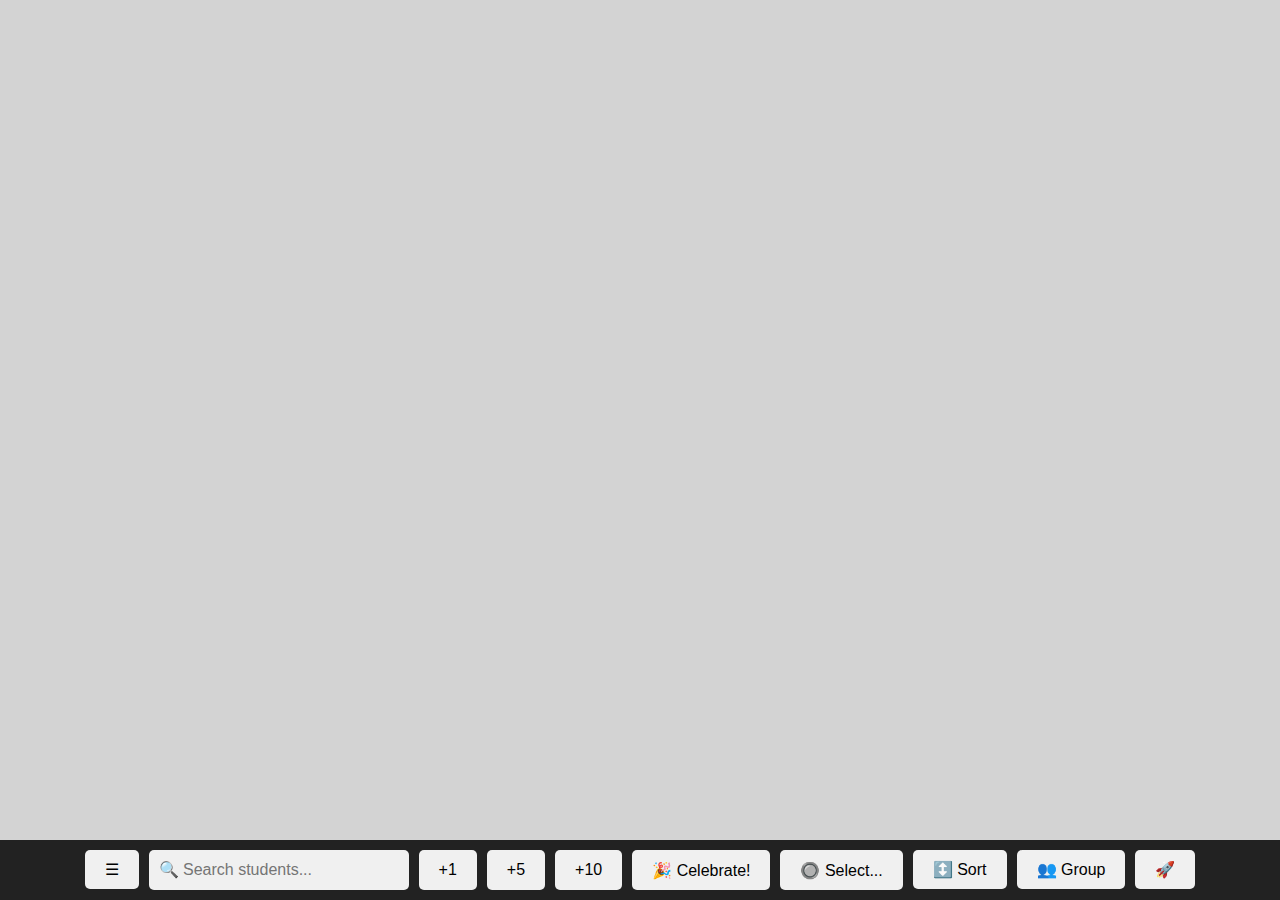
<file: index.html>
<!DOCTYPE html>
<html lang="en">
  <head>
    <meta charset="UTF-8" />
    <meta name="viewport" content="width=device-width, initial-scale=1.0" />
    <title>Class Points!</title>
    <script src="/class-points.js?v=1742650057799"></script>
    <link rel="stylesheet" href="/class-points.css?v=1742650057799" />
    <link rel="apple-touch-icon" sizes="180x180" href="/images/apple-touch-icon.png" />
    <link rel="icon" type="image/png" sizes="32x32" href="/images/favicon-32x32.png" />
    <link rel="icon" type="image/png" sizes="16x16" href="/images/favicon-16x16.png" />
    <link rel="manifest" href="/images/site.webmanifest" />

    <template id="studentCardTemplate">
      <div class="card student-card" draggable="true">
        <div class="avatar"></div>
        <div class="info">
          <button class="avatar-settings-button">…</button>
          <button class="delete">X</button>
          <span class="name"></span><span class="points"></span>
          <div class="pointsManage">
            <input type="number" min="-100" max="100" class="points-input" />
            <button class="plus" data-value="1">❤️</button>
            <button class="plus" data-value="5">+5</button>
            <button class="plus" data-value="10">+10</button>
          </div>
        </div>
      </div>
    </template>

    <template id="newStudentCardTemplate">
      <div id="newStudentCard" class="card">
        <div class="avatar"></div>
        <div class="info">
          <span class="name"
            ><input type="text" id="newStudentName" placeholder="Enter student name" class="student-name"
            maxlength="50" /></span>
          <span class="name"><button class="add-student">Add Student</button></span>
        </div>
      </div>
    </template>

    <template id="classCardTemplate">
      <div id="classCard" class="card class-card">
        <div class="avatar"></div>
        <div class="info">
          <span class="name">
            <input type="text" id="className" placeholder="Class Name" class="class-name" value="" maxlength="15" />
            <span id="classPoints" class="points"></span>
          </span>
          <div class="pointsManage">
            <input type="number" min="-100" max="100" class="points-input" />
            <button class="plus" data-value="1">❤️</button>
            <button class="plus" data-value="5">+5</button>
            <button class="plus" data-value="10">+10</button>
          </div>
        </div>
      </div>
    </template>

    <!-- Eyes Template -->
    <template class="eyes" data-shape-name="Round" data-shape-id="0">
      <g>
        <circle cx="35" cy="45" r="16" fill="white" stroke="black" stroke-width="2"></circle>
        <circle cx="65" cy="45" r="16" fill="white" stroke="black" stroke-width="2"></circle>
        <circle cx="35" cy="45" r="8" fill="black"></circle>
        <circle cx="65" cy="45" r="8" fill="black"></circle>
      </g>
    </template>

    <template class="eyes" data-shape-name="Round Left" data-shape-id="1">
      <g>
        <circle cx="35" cy="45" r="16" fill="white" stroke="black" stroke-width="2"></circle>
        <circle cx="65" cy="45" r="16" fill="white" stroke="black" stroke-width="2"></circle>
        <circle cx="25" cy="45" r="8" fill="black"></circle>
        <circle cx="55" cy="45" r="8" fill="black"></circle>
      </g>
    </template>

    <template class="eyes" data-shape-name="Square" data-shape-id="2">
      <g>
        <rect x="20" y="40" width="20" height="20" fill="white" stroke="black" stroke-width="2"></rect>
        <rect x="60" y="40" width="20" height="20" fill="white" stroke="black" stroke-width="2"></rect>
        <rect x="20" y="40" width="10" height="10" fill="black"></rect>
        <rect x="60" y="40" width="10" height="10" fill="black"></rect>
      </g>
    </template>

    <template class="eyes" data-shape-name="Round Right" data-shape-id="3">
      <g>
        <circle cx="35" cy="45" r="16" fill="white" stroke="black" stroke-width="2"></circle>
        <circle cx="65" cy="45" r="16" fill="white" stroke="black" stroke-width="2"></circle>
        <circle cx="40" cy="45" r="8" fill="black"></circle>
        <circle cx="70" cy="45" r="8" fill="black"></circle>
      </g>
    </template>

    <template class="eyes" data-shape-name="Bunny Eyes" data-shape-id="4">
      <g>
        <g transform="matrix(0.1430161,0,0,0.1430161,19.091551,13.152216)">
          <path
            d="m 109.59,166.81 c -11.21,0 -21.56,5.19 -29.93,13.96 -9.23,-18.04 -2.62,-38.55 0.95,-50.56 -1.19,-22.98 -17.87,10.81 -17.87,10.81 -6.81,21.51 -0.45,41.14 3.79,50.69 -8.76,-5.89 -21.15,-15.22 -23.37,-22.18 0,0 -4.94,-8.68 -4.08,-13.87 -8.85,1.28 -7.4,17.28 -0.94,28.94 3.35,6.04 9.63,12.59 15.79,17.98 -2.87,0.24 -6.47,0.2 -10.34,-0.7 -9.19,-2.13 -12.17,-12.51 -17.7,-10.3 -1.62,7.06 4.3,13.66 4.3,13.66 7.39,8.4 27.13,13.87 30.65,14.8 -1.08,5.83 -1.67,11.95 -1.67,18.27 0,39.48 22.58,71.49 50.43,71.49 27.85,0 50.43,-32.01 50.43,-71.49 -0.02,-39.49 -22.59,-71.5 -50.44,-71.5 z m -5.78,65.79 c -7.77,0 -14.07,-7.43 -14.07,-16.6 0,-9.17 6.3,-16.6 14.07,-16.6 7.77,0 14.07,7.43 14.07,16.6 0,9.17 -6.29,16.6 -14.07,16.6 z"
          >
          </path>

          <path
            d="m 406.12,191.58 c -5.53,-2.21 -8.51,8.17 -17.7,10.3 -3.88,0.9 -7.47,0.94 -10.34,0.7 6.16,-5.39 12.44,-11.93 15.79,-17.98 6.47,-11.66 7.91,-27.66 -0.94,-28.94 0.85,5.19 -4.08,13.87 -4.08,13.87 -2.21,6.97 -14.6,16.29 -23.37,22.18 4.24,-9.56 10.6,-29.18 3.79,-50.69 0,0 -16.68,-33.79 -17.87,-10.81 3.57,12.01 10.18,32.52 0.95,50.56 -8.37,-8.77 -18.72,-13.96 -29.93,-13.96 -27.85,0 -50.43,32.01 -50.43,71.49 0,39.48 22.58,71.49 50.43,71.49 27.85,0 50.43,-32.01 50.43,-71.49 0,-6.31 -0.58,-12.44 -1.67,-18.27 3.52,-0.92 23.26,-6.4 30.65,-14.8 -0.01,0.01 5.9,-6.59 4.29,-13.65 z m -77.93,41.02 c -7.77,0 -14.07,-7.43 -14.07,-16.6 0,-9.17 6.3,-16.6 14.07,-16.6 7.77,0 14.07,7.43 14.07,16.6 0,9.17 -6.3,16.6 -14.07,16.6 z"
          >
          </path>
        </g>
        <ellipse
          fill="white"
          stroke="#666666"
          stroke-width="0"
          cx="65.647324"
          cy="44.136475"
          rx="2.4876969"
          ry="3.4088807"
        >
        </ellipse>
        <ellipse
          fill="white"
          stroke="#666666"
          stroke-width="0"
          cx="33.765141"
          cy="43.748772"
          rx="2.4876969"
          ry="3.4088807"
        ></ellipse>
      </g>
    </template>

    <template class="eyes" data-shape-name="Squint" data-shape-id="5">
      <g>
        <path fill="#ffffff" stroke="#000000" stroke-width="2" d="M 19,45 A 16,16 0 0 1 35,29 16,16 0 0 1 51,45 H 35 Z">
        </path>
        <path fill="#ffffff" stroke="#000000" stroke-width="2" d="M 49,45 A 16,16 0 0 1 65,29 16,16 0 0 1 81,45 H 65 Z">
        </path>
        <path fill="#000000" d="m 27,45 a 8,8 0 0 1 8,-8 8,8 0 0 1 8,8"></path>
        <path fill="#000000" d="m 57,45 a 8,8 0 0 1 8,-8 8,8 0 0 1 8,8 h -8 z"></path>
      </g>
    </template>

    <template class="eyes" data-shape-name="Anime" data-shape-id="6">
      <g>
        <circle fill="#ffffff" stroke="#000000" stroke-width="2" r="16" cy="45" cx="35"></circle>
        <circle fill="#ffffff" stroke="#000000" stroke-width="2" r="16" cy="45" cx="65"></circle>
        <circle fill="#000000" cy="47.313625" cx="64.571548" r="13.569838" style="stroke-width: 1.69623"> </circle>
        <circle fill="#000000" id="circle5-5" cy="46.742928" cx="34.237358" r="13.912596" style="stroke-width: 1.73909">
        </circle>
        <ellipse
          cx="40"
          cy="30"
          rx="7.7701273"
          ry="4.6555815"
          fill="#ffffff"
          opacity="0.7"
          style="stroke-width: 0.850582"
          transform="translate(-20,40) rotate(-35.800207)"
        ></ellipse>
        <ellipse
          cx="63"
          cy="48"
          rx="7.7701273"
          ry="4.6555815"
          fill="#ffffff"
          opacity="0.7"
          style="stroke-width: 0.850582"
          transform="translate(-20,40) rotate(-35.800207)"
        ></ellipse>
        <path
          style="opacity: 0.7; vector-effect: none; fill: #ffffff; fill-opacity: 1; stop-color: #000000"
          d="m 31.931398,55.922898 c -0.638173,-0.224223 -0.309533,-1.821981 -0.60224,-2.431787 -0.292707,-0.609807 -1.744893,-1.352769 -1.52067,-1.990942 0.224223,-0.638173 1.821981,-0.309533 2.431788,-0.60224 0.609806,-0.292707 1.352768,-1.744894 1.990941,-1.52067 0.638174,0.224223 0.309534,1.821981 0.602241,2.431788 0.292707,0.609806 1.744893,1.352768 1.520669,1.990941 -0.224223,0.638174 -1.821981,0.309533 -2.431787,0.60224 -0.609807,0.292707 -1.352769,1.744893 -1.990942,1.52067 z"
        >
        </path>
        <path
          style="opacity: 0.7; vector-effect: none; fill: #ffffff; fill-opacity: 1; stop-color: #000000"
          d="m 61.86941,56.107257 c -0.567788,-0.199493 -0.275395,-1.621031 -0.535818,-2.16358 -0.260424,-0.542549 -1.552444,-1.203568 -1.352951,-1.771356 0.199492,-0.567787 1.62103,-0.275394 2.163579,-0.535817 0.54255,-0.260424 1.203568,-1.552445 1.771356,-1.352951 0.567787,0.199492 0.275394,1.62103 0.535817,2.163579 0.260424,0.542549 1.552445,1.203568 1.352952,1.771355 -0.199493,0.567788 -1.621031,0.275395 -2.16358,0.535818 -0.542549,0.260424 -1.203568,1.552444 -1.771355,1.352952 z"
        >
        </path>
        <path
          style="opacity: 0.7; vector-effect: none; fill: #ffffff; fill-opacity: 1; stop-color: #000000"
          d="m 37.942618,52.26543 c -1.236453,-0.434429 -0.599717,-3.530065 -1.166833,-4.711557 -0.567116,-1.181492 -3.380707,-2.620971 -2.946278,-3.857424 0.434429,-1.236452 3.530065,-0.599716 4.711557,-1.166832 1.181492,-0.567116 2.620971,-3.380708 3.857423,-2.946278 1.236453,0.434429 0.599717,3.530065 1.166833,4.711557 0.567116,1.181492 3.380708,2.620971 2.946278,3.857423 -0.434429,1.236453 -3.530065,0.599717 -4.711557,1.166833 -1.181492,0.567116 -2.620971,3.380707 -3.857423,2.946278 z"
        >
        </path>
        <path
          style="opacity: 0.7; vector-effect: none; fill: #ffffff; fill-opacity: 1; stop-color: #000000"
          d="m 68.480906,54.264961 c -1.236453,-0.434429 -0.599717,-3.530065 -1.166833,-4.711557 -0.567116,-1.181492 -3.380707,-2.620971 -2.946278,-3.857424 0.434429,-1.236452 3.530065,-0.599716 4.711557,-1.166832 1.181492,-0.567116 2.620971,-3.380708 3.857423,-2.946278 1.236453,0.434429 0.599717,3.530065 1.166833,4.711557 0.567116,1.181492 3.380708,2.620971 2.946278,3.857423 -0.434429,1.236453 -3.530065,0.599717 -4.711557,1.166833 -1.181492,0.567116 -2.620971,3.380707 -3.857423,2.946278 z"
        >
        </path>
      </g>
    </template>

    <template class="eyes" data-shape-name="Angry" data-shape-id="7">
      <g>
        <path
          fill="#ffffff"
          stroke="#000000"
          stroke-width="2"
          d="M 51,45 A 16,16 0 0 1 43,58.856407 16,16 0 0 1 27,58.856406 16,16 0 0 1 19,45 h 16 z"
        ></path>
        <path
          fill="#ffffff"
          stroke="#000000"
          stroke-width="2"
          d="M 78.106433,35.822777 A 16,16 0 0 1 77.833971,54.554538 16,16 0 0 1 59.967283,60.187882 16,16 0 0 1 49,45 h 16 z"
        >
        </path>
        <path fill="#000000" d="m 43,45 a 8,8 0 0 1 -4,6.928203 8,8 0 0 1 -8,0 A 8,8 0 0 1 27,45 h 8 z"> </path>
        <path
          fill="#000000"
          d="m 71.553216,40.411389 a 8,8 0 0 1 -0.136231,9.36588 8,8 0 0 1 -8.933343,2.816672 A 8,8 0 0 1 57,45 h 8 z"
        >
        </path>
      </g>
    </template>

    <template class="eyes" data-shape-name="Anime Squint" data-shape-id="8">
      <g transform="translate(18, 35)">
        <path fill="#ffffff" stroke="#000000" stroke-width="2" d="M 1,17 A 16,16 0 0 1 17,1 16,16 0 0 1 33,17 H 17 Z">
        </path>
        <path fill="#ffffff" stroke="#000000" stroke-width="2" d="M 31,17 A 16,16 0 0 1 47,1 16,16 0 0 1 63,17 H 47 Z">
        </path>
        <path fill="#000000" d="M 9,17 A 8,13.998286 0 0 1 17,3.001714 8,13.998286 0 0 1 25,17"></path>
        <path
          id="ellipse1-8"
          style="opacity: 0.7; fill: #ffffff; stroke-width: 0.426382"
          d="m 17.618418,5.4150232 a 2.1659408,4.1968221 33.133525 0 1 -1.995145,5.2304268 2.1659408,4.1968221 33.133525 0 1 -3.6226,0.38474 2.1659408,4.1968221 33.133525 0 1 1.995144,-5.2304277 2.1659408,4.1968221 33.133525 0 1 3.622601,-0.3847391 z"
        >
        </path>
        <path fill="#000000" d="M 39,17 A 8,13.655527 0 0 1 47,3.344473 8,13.655527 0 0 1 55,17 h -8 z"> </path>
        <path
          id="ellipse1-8-2"
          style="opacity: 0.7; fill: #ffffff; stroke-width: 0.426382"
          d="m 47.297077,5.4450137 a 2.1660562,4.1968593 33.131775 0 1 -1.995094,5.2305773 2.1660562,4.1968593 33.131775 0 1 -3.622651,0.38459 2.1660562,4.1968593 33.131775 0 1 1.995094,-5.2305779 2.1660562,4.1968593 33.131775 0 1 3.622651,-0.3845894 z"
        >
        </path>
      </g>
    </template>

    <!-- Mouth Template -->
    <template class="mouth" data-shape-name="Smile" data-shape-id="0">
      <g>
        <path data-shape-name="Smile" d="M30,70 Q50,80 70,70" stroke="black" stroke-width="2" fill="transparent">
        </path>
      </g>
    </template>
    <template class="mouth" data-shape-name="Smirk" data-shape-id="1">
      <g>
        <path d="M30,65 Q50,80 70,80" stroke="black" stroke-width="2" fill="transparent"> </path>
      </g>
    </template>
    <template class="mouth" data-shape-name="Neutral" data-shape-id="2">
      <g>
        <path d="M30,70 Q50,70 70,70" stroke="black" stroke-width="2" fill="transparent"> </path>
      </g>
    </template>
    <template class="mouth" data-shape-name="Surprised" data-shape-id="3">
      <g>
        <circle data-shape-name="Surprised" cx="50" cy="70" r="10" fill="black"> </circle>
      </g>
    </template>
    <template class="mouth" data-shape-name="Moustache" data-shape-id="4">
      <g>
        <path
          data-shape-name="Moustache"
          d="m 43.581,38.332 c 6.944,2.665 9.422,-8.617 17.422,-0.617 C 61.003,22.25 56.019,26.689 49.074,24.023 42.617,21.544 35.908,21.761 30.501,24.083 25.093,21.76 18.385,21.543 11.927,24.023 4.983,26.688 0,22.25 0,37.714 c 7.901,-7.901 10.476,3.283 17.419,0.617 5.919,-2.272 10.463,-6.375 13.081,-11.158 2.618,4.784 7.163,8.885 13.081,11.159 z"
          stroke="black"
          stroke-width="0"
          fill="black"
          transform="translate(20, 40)"
        ></path>
      </g>
    </template>
    <template class="mouth" data-shape-name="Blep" data-shape-id="5">
      <g>
        <path d="m 30,70 q 20,10 40,0" stroke="#000000" stroke-width="2" fill="transparent"></path>
        <path
          stroke="#000000"
          stroke-width="2"
          fill="pink"
          d="m 57.865676,74.342903 a 7.2104292,12.724286 0 0 1 -7.209402,12.724286 7.2104292,12.724286 0 0 1 -7.211456,-12.72066 l 7.210429,-0.0036 z"
        >
        </path>
        <path stroke="#000000" stroke-width="2" fill="transparent" d="m 50.412411,74.649148 -0.242367,7.998123 v 0 0 z">
        </path>
      </g>
    </template>
    <template class="mouth" data-shape-name="Rabbit Teeth" data-shape-id="6">
      <g>
        <path d="m 30,70 q 20,10 40,0" stroke="#000000" stroke-width="2" fill="transparent"></path>
        <rect
          stroke="#000000"
          stroke-width="2"
          fill="white"
          width="9.6950741"
          height="8.1558609"
          x="45.464962"
          y="75.339966"
        ></rect>
        <path stroke="#000000" stroke-width="1" fill="transparent" d="m 50.248776,75.373164 0.04419,8.26431 z"> </path>
      </g>
    </template>
    <template class="mouth" data-shape-name="Rabbit Nose" data-shape-id="7">
      <g>
        <path
          style="fill: #ffffff; fill-opacity: 1; stroke: #000000; stroke-width: 2; stroke-dasharray: none"
          d="M 50.381358,75.461552 Z"
        ></path>
        <g transform="matrix(0.16443135,0,0,0.16443135,14.392424,34.128837)">
          <g>
            <path d="m 217.38,190.51 v 0.05 c 0.02,0 0.04,0.01 0.06,0.01 z"></path>
            <path
              style="fill: #ffffff; fill-opacity: 1; stroke: #000000; stroke-width: 6.08157; stroke-dasharray: none"
              d="m 169.79776,241.33879 5.70147,41.43066 32.30832,11.78304 4.94127,-4.56118 2.66068,-18.24469 5.32137,20.90538 6.08157,3.04078 12.16313,-6.08157 15.96411,-6.46166 5.32137,-16.7243 2.66068,-23.94617 -19.00489,-4.94127 -15.58401,-7.22186 -12.54323,-10.26264 -19.00489,14.44372 -21.28548,6.84176 z"
            >
            </path>
            <path
              d="m 296.01,232.35 c -12.5,5.39 -25.67,6.16 -39.03,4.35 -11.84,-1.6 -22.67,-5.54 -31.71,-13.74 -2.81,-2.56 -5.15,-5.23 -6.53,-8.37 v -3.76 l 0.35,-8.51 v -6.05 c 0.71,-0.48 1.43,-0.97 2.15,-1.49 1.14,-0.83 2.29,-1.73 3.4,-2.65 1.15,-0.96 2.28,-1.96 3.36,-2.99 1.11,-1.06 2.2,-2.16 3.23,-3.28 1.07,-1.16 2.09,-2.36 3.03,-3.56 2.02,-2.55 3.76,-5.18 5.18,-7.82 0.37,-0.68 0.72,-1.38 1.07,-2.1 l 1.5,-3.61 c 0.97,-2.65 1.61,-5.29 1.91,-7.86 0.32,-2.77 0.27,-5.52 -0.17,-8.16 -0.82,-4.92 -3.06,-9.3 -6.14,-12.03 -1.31,-1.17 -2.75,-2.01 -4.28,-2.51 -0.79,-0.26 -1.62,-0.43 -2.46,-0.5 -0.3,-0.02 -0.59,-0.03 -0.94,-0.03 -0.15,0 -0.3,0 -0.46,0.01 l -0.23,0.01 c -0.18,0.01 -0.36,0.02 -0.54,0.04 -0.12,0.01 -0.24,0.03 -0.36,0.04 l -0.18,0.03 c -0.18,0.03 -0.37,0.05 -0.55,0.09 -0.12,0.02 -0.24,0.05 -0.36,0.08 l -0.12,0.03 c -0.19,0.04 -0.39,0.09 -0.58,0.14 -0.14,0.04 -0.28,0.09 -0.47,0.15 -0.19,0.06 -0.37,0.12 -0.56,0.19 -0.15,0.06 -0.31,0.13 -0.46,0.19 -0.19,0.08 -0.37,0.16 -0.55,0.24 -0.15,0.07 -0.3,0.15 -0.45,0.23 -0.18,0.09 -0.35,0.18 -0.53,0.28 -0.14,0.08 -0.29,0.17 -0.44,0.26 -0.17,0.1 -0.34,0.21 -0.51,0.32 -0.14,0.09 -0.29,0.19 -0.43,0.28 -0.17,0.12 -0.33,0.25 -0.52,0.38 -0.13,0.1 -0.26,0.2 -0.39,0.3 -0.16,0.13 -0.33,0.27 -0.54,0.44 -0.11,0.1 -0.23,0.2 -0.34,0.3 -0.16,0.14 -0.32,0.29 -0.53,0.48 -0.11,0.1 -0.22,0.2 -0.33,0.31 -0.16,0.15 -0.31,0.31 -0.53,0.54 l -0.3,0.3 c -0.14,0.15 -0.28,0.3 -0.46,0.51 l -0.34,0.38 c -0.13,0.15 -0.27,0.32 -0.47,0.56 l -0.3,0.36 c -0.17,0.22 -0.33,0.43 -0.5,0.65 l -0.24,0.31 c -0.12,0.16 -0.23,0.32 -0.35,0.48 -0.12,-0.17 -0.24,-0.34 -0.37,-0.51 l -0.27,-0.36 c -0.16,-0.2 -0.31,-0.4 -0.47,-0.6 l -0.37,-0.45 c -0.14,-0.16 -0.27,-0.32 -0.4,-0.48 l -0.39,-0.44 c -0.14,-0.15 -0.27,-0.3 -0.41,-0.44 l -0.37,-0.38 c -0.15,-0.15 -0.3,-0.31 -0.46,-0.46 -0.1,-0.1 -0.2,-0.2 -0.3,-0.29 l -0.08,-0.08 c -0.16,-0.14 -0.31,-0.28 -0.47,-0.42 -0.14,-0.12 -0.27,-0.24 -0.41,-0.35 -0.16,-0.13 -0.32,-0.26 -0.48,-0.39 -0.14,-0.11 -0.28,-0.21 -0.42,-0.32 -0.16,-0.12 -0.32,-0.24 -0.49,-0.36 -0.14,-0.1 -0.29,-0.19 -0.43,-0.29 -0.17,-0.11 -0.34,-0.21 -0.51,-0.32 -0.15,-0.09 -0.3,-0.17 -0.45,-0.26 -0.17,-0.09 -0.34,-0.19 -0.52,-0.28 -0.15,-0.07 -0.3,-0.15 -0.46,-0.22 -0.17,-0.09 -0.35,-0.16 -0.53,-0.24 -0.16,-0.07 -0.32,-0.13 -0.47,-0.19 -0.19,-0.07 -0.37,-0.13 -0.56,-0.19 -0.16,-0.05 -0.31,-0.11 -0.47,-0.15 -0.2,-0.06 -0.39,-0.1 -0.58,-0.15 l -0.1,-0.02 c -0.13,-0.03 -0.25,-0.06 -0.38,-0.09 -0.18,-0.03 -0.35,-0.06 -0.6,-0.09 l -0.14,-0.02 c -0.11,-0.02 -0.23,-0.04 -0.35,-0.05 -0.17,-0.01 -0.35,-0.02 -0.63,-0.04 h -0.14 c -0.11,-0.01 -0.22,-0.02 -0.42,-0.02 -0.32,0 -0.65,0.01 -0.99,0.04 -0.83,0.07 -1.66,0.24 -2.45,0.5 -5.14,1.68 -9.23,7.38 -10.42,14.53 -0.44,2.65 -0.49,5.4 -0.17,8.16 0.3,2.57 0.95,5.22 1.92,7.89 l 1.51,3.61 c 4.95,10.44 13.83,18.83 21.4,23.87 v 6.08 l 0.34,13.11 c -0.63,1.35 -1.5,2.59 -2.57,3.77 -1.39,1.55 -2.89,3.03 -4.46,4.39 -8.8,7.62 -19.22,11.36 -30.61,12.99 -19.61,2.79 -37.75,-0.56 -54.07,-12.21 -0.82,-0.59 -1.7,-1.1 -2.56,-1.64 0.13,0.83 0.46,1.36 0.88,1.8 1.81,1.91 3.55,3.9 5.49,5.67 10.79,9.84 23.53,15.51 37.91,17.68 4.54,0.69 4.44,0.74 5.1,5.42 1.17,8.26 2.35,16.53 3.75,24.75 0.77,4.54 3.27,8.04 7.64,9.94 2.83,1.23 5.64,2.51 8.51,3.62 4.82,1.87 9.6,3.88 14.54,5.34 6.95,2.07 11.27,-0.84 12.27,-7.94 0.45,-3.18 0.61,-6.41 0.94,-10.09 0.48,4.27 1,8.05 1.3,11.84 0.28,3.52 2.22,5.59 5.46,6.21 2.07,0.39 4.48,0.61 6.4,-0.06 7.26,-2.55 14.34,-5.61 21.57,-8.26 5.98,-2.19 8.87,-6.55 9.72,-12.61 1.18,-8.36 2.41,-16.71 3.5,-25.07 0.24,-1.81 0.75,-2.52 2.75,-2.77 18.11,-2.2 33.44,-9.86 45.56,-23.64 0.41,-0.47 0.7,-1.05 0.74,-1.1 -5.46,2.89 -11.05,6.32 -17,8.89 z M 193.03,153.87 c 0.78,-4.7 3.75,-9.93 8.42,-10.32 0.22,-0.02 0.44,-0.03 0.66,-0.03 3.52,0 6.98,2.37 10.27,6.98 0.52,0.91 1.25,1.59 2.11,1.97 1.72,0.76 3.72,0.1 4.89,-1.58 3.59,-5.16 7.3,-7.62 11.17,-7.31 4.67,0.39 7.64,5.62 8.42,10.32 0.64,3.88 0.18,8.04 -1.37,12.38 l -1.38,3.3 c -4.58,9.57 -13.39,17.61 -20.19,22 -6.82,-4.39 -15.65,-12.43 -20.23,-22.01 l -1.39,-3.31 c -1.56,-4.34 -2.02,-8.51 -1.38,-12.39 z m 20.3,87.93 c -0.39,12.61 -0.9,25.21 -1.4,37.81 -0.08,2.17 -0.27,4.35 -0.58,6.5 -0.61,4.22 -4.75,6.9 -9.37,5.03 -7.51,-3.04 -14.86,-6.63 -21.88,-10.68 -2.01,-1.16 -3.35,-4.58 -3.79,-7.17 -1.5,-8.83 -2.46,-17.74 -3.62,-26.62 -0.05,-0.43 0.04,-0.87 0.06,-1.4 15.79,-1.44 30.47,-5.12 40.6,-19.25 0,5.56 0.13,10.68 -0.02,15.78 z m 44.89,15.75 c -0.62,4.94 -1.39,9.85 -2.1,14.78 -0.65,4.48 -2.66,8.03 -6.92,10.03 -6.14,2.87 -12.22,5.86 -18.41,8.61 -4.61,2.05 -10.14,-0.52 -10.25,-6.57 -0.15,-8.24 -1.02,-16.47 -1.33,-24.71 -0.42,-11.14 -0.6,-22.29 -0.88,-33.44 10.37,13.83 25.04,17.5 41.17,19.06 -0.42,4.05 -0.76,8.16 -1.28,12.24 z"
            >
            </path>
          </g>

          <g>
            <g>
              <path
                d="m 273.78,163.75 c -1.47,0 -2.8,-1.01 -3.15,-2.5 -0.41,-1.74 0.67,-3.48 2.41,-3.88 0.1,-0.02 10.56,-2.5 30.49,-9.65 20.11,-7.21 57.37,-14.08 89.67,-13.25 1.79,0.05 3.2,1.53 3.15,3.32 -0.05,1.79 -1.54,3.17 -3.32,3.15 -31.51,-0.81 -67.78,5.87 -87.32,12.88 -20.33,7.29 -30.77,9.75 -31.2,9.86 -0.24,0.04 -0.49,0.07 -0.73,0.07 z"
              >
              </path>
            </g>

            <g>
              <path
                d="m 266.63,189.52 c -1.66,0 -3.08,-1.27 -3.22,-2.96 -0.15,-1.78 1.17,-3.34 2.95,-3.5 0.12,-0.01 12.8,-1.12 37.12,-5.66 24.37,-4.56 69.07,-6.55 107.34,-1.55 1.77,0.23 3.02,1.85 2.79,3.63 -0.23,1.77 -1.85,3.02 -3.63,2.79 -37.6,-4.91 -81.44,-2.97 -105.32,1.5 -24.69,4.61 -37.24,5.71 -37.76,5.75 -0.08,-0.01 -0.17,0 -0.27,0 z"
              >
              </path>
            </g>

            <g>
              <path
                d="m 387.41,224.75 c -0.38,0 -0.77,-0.07 -1.15,-0.21 -15.26,-5.83 -25.35,-8.65 -55.07,-13.88 -28.97,-5.1 -56.87,-2.92 -57.15,-2.9 -1.77,0.14 -3.34,-1.18 -3.48,-2.96 -0.14,-1.78 1.18,-3.34 2.96,-3.48 1.17,-0.09 28.97,-2.27 58.79,2.98 30.23,5.32 40.56,8.22 56.25,14.21 1.67,0.64 2.5,2.51 1.87,4.18 -0.49,1.27 -1.72,2.06 -3.02,2.06 z"
              >
              </path>
            </g>

            <g>
              <path
                d="m 158.22,163.75 c -0.24,0 -0.49,-0.03 -0.74,-0.09 -0.43,-0.1 -10.87,-2.56 -31.2,-9.86 -19.54,-7.01 -55.8,-13.68 -87.32,-12.88 -1.8,0.03 -3.27,-1.37 -3.32,-3.15 -0.05,-1.79 1.36,-3.27 3.15,-3.32 32.29,-0.83 69.56,6.04 89.67,13.25 19.93,7.15 30.38,9.62 30.49,9.65 1.74,0.41 2.82,2.15 2.41,3.88 -0.34,1.51 -1.67,2.52 -3.14,2.52 z"
              >
              </path>
            </g>

            <g>
              <path
                d="m 165.37,189.52 c -0.09,0 -0.18,0 -0.28,-0.01 -0.52,-0.04 -13.07,-1.14 -37.76,-5.75 -23.87,-4.46 -67.71,-6.41 -105.32,-1.5 -1.77,0.23 -3.39,-1.02 -3.63,-2.79 -0.23,-1.77 1.02,-3.39 2.79,-3.63 38.27,-5 82.97,-3 107.34,1.55 24.37,4.55 36.99,5.65 37.12,5.66 1.78,0.15 3.1,1.72 2.95,3.5 -0.14,1.69 -1.55,2.97 -3.21,2.97 z"
              >
              </path>
            </g>

            <g>
              <path
                d="m 44.59,224.75 c -1.3,0 -2.53,-0.79 -3.02,-2.08 -0.64,-1.67 0.2,-3.54 1.87,-4.18 15.69,-5.99 26.02,-8.89 56.25,-14.21 29.82,-5.25 57.62,-3.07 58.79,-2.98 1.78,0.14 3.1,1.7 2.96,3.48 -0.15,1.78 -1.72,3.1 -3.48,2.96 -0.28,-0.02 -28.17,-2.2 -57.15,2.9 -29.71,5.23 -39.81,8.05 -55.07,13.88 -0.37,0.16 -0.76,0.23 -1.15,0.23 z"
              >
              </path>
            </g>
          </g>

          <g>
            <path
              class="st1"
              d="m 233.21,138.74 c 1.51,0.49 2.9,1.33 4.12,2.42 -1.22,-1.09 -2.6,-1.92 -4.12,-2.42 z"
              style="fill: #010101"
            ></path>
            <path
              class="st1"
              d="m 213.47,144.21 c 0.11,0.13 0.23,0.25 0.34,0.38 -0.11,-0.12 -0.23,-0.25 -0.34,-0.38 z"
              style="fill: #010101"
            ></path>
            <path
              class="st1"
              d="m 221.49,141.43 c 0.13,-0.1 0.26,-0.2 0.4,-0.3 -0.13,0.1 -0.26,0.2 -0.4,0.3 z"
              style="fill: #010101"
            ></path>
            <path
              class="st1"
              d="m 214.26,145.14 c 0.1,0.12 0.2,0.24 0.3,0.37 -0.09,-0.13 -0.2,-0.25 -0.3,-0.37 z"
              style="fill: #010101"
            ></path>
            <path
              class="st1"
              d="m 227.22,138.55 c 0.15,-0.04 0.31,-0.07 0.46,-0.1 -0.15,0.02 -0.3,0.06 -0.46,0.1 z"
              style="fill: #010101"
            ></path>
            <path
              class="st1"
              d="m 228.27,138.35 c 0.15,-0.02 0.31,-0.05 0.46,-0.06 -0.15,0.02 -0.3,0.04 -0.46,0.06 z"
              style="fill: #010101"
            ></path>
            <path
              class="st1"
              d="m 215.05,146.13 c 0.08,0.11 0.16,0.21 0.24,0.32 -0.07,-0.11 -0.16,-0.21 -0.24,-0.32 z"
              style="fill: #010101"
            ></path>
            <path
              class="st1"
              d="m 211.83,142.54 c 0.13,0.12 0.25,0.23 0.38,0.36 -0.12,-0.12 -0.25,-0.24 -0.38,-0.36 z"
              style="fill: #010101"
            ></path>
            <path
              class="st1"
              d="m 212.67,143.35 c 0.12,0.12 0.24,0.24 0.36,0.37 -0.12,-0.12 -0.24,-0.24 -0.36,-0.37 z"
              style="fill: #010101"
            ></path>
            <path
              class="st1"
              d="m 222.39,140.77 c 0.14,-0.1 0.27,-0.19 0.41,-0.28 -0.14,0.1 -0.28,0.19 -0.41,0.28 z"
              style="fill: #010101"
            ></path>
            <path
              class="st1"
              d="m 220.63,142.15 c 0.13,-0.11 0.26,-0.22 0.38,-0.33 -0.13,0.12 -0.25,0.22 -0.38,0.33 z"
              style="fill: #010101"
            ></path>
            <path
              class="st1"
              d="m 216.7,146.48 c 0.08,-0.1 0.16,-0.2 0.24,-0.31 -0.08,0.11 -0.16,0.21 -0.24,0.31 z"
              style="fill: #010101"
            ></path>
            <path
              class="st1"
              d="m 219.79,142.93 c 0.12,-0.12 0.25,-0.23 0.37,-0.35 -0.12,0.12 -0.25,0.23 -0.37,0.35 z"
              style="fill: #010101"
            ></path>
            <path
              class="st1"
              d="m 218.98,143.75 c 0.12,-0.12 0.23,-0.24 0.35,-0.36 -0.12,0.12 -0.24,0.24 -0.35,0.36 z"
              style="fill: #010101"
            ></path>
            <path
              class="st1"
              d="m 226.2,138.83 c 0.15,-0.05 0.3,-0.1 0.46,-0.14 -0.15,0.04 -0.31,0.1 -0.46,0.14 z"
              style="fill: #010101"
            ></path>
            <path
              class="st1"
              d="m 218.19,144.63 c 0.11,-0.12 0.22,-0.25 0.33,-0.37 -0.11,0.12 -0.22,0.24 -0.33,0.37 z"
              style="fill: #010101"
            ></path>
            <path
              class="st1"
              d="m 217.43,145.54 c 0.1,-0.12 0.2,-0.24 0.3,-0.36 -0.1,0.12 -0.2,0.23 -0.3,0.36 z"
              style="fill: #010101"
            ></path>
            <path
              class="st1"
              d="m 225.21,139.21 c 0.15,-0.06 0.3,-0.12 0.45,-0.18 -0.15,0.05 -0.3,0.11 -0.45,0.18 z"
              style="fill: #010101"
            ></path>
            <path
              class="st1"
              d="m 205.34,138.66 c 0.16,0.04 0.31,0.1 0.46,0.15 -0.15,-0.06 -0.31,-0.11 -0.46,-0.15 z"
              style="fill: #010101"
            ></path>
            <path
              class="st1"
              d="m 201.16,138.23 c 0,0 -0.01,0 -0.01,0 -0.82,0.07 -1.61,0.23 -2.36,0.48 0.76,-0.25 1.54,-0.41 2.36,-0.48 z"
              style="fill: #010101"
            ></path>
            <path
              class="st1"
              d="m 206.34,138.99 c 0.15,0.06 0.3,0.12 0.46,0.18 -0.16,-0.06 -0.31,-0.12 -0.46,-0.18 z"
              style="fill: #010101"
            ></path>
            <path
              class="st0"
              d="m 237.6,166.28 -1.38,3.3 c -4.58,9.57 -13.39,17.61 -20.19,22 -6.82,-4.39 -15.65,-12.43 -20.23,-22.01 l -1.39,-3.31 c -1.56,-4.34 -2.02,-8.51 -1.38,-12.39 0.78,-4.7 3.75,-9.93 8.42,-10.32 0.22,-0.02 0.44,-0.03 0.66,-0.03 3.52,0 6.98,2.37 10.27,6.98 0.52,0.91 1.25,1.59 2.11,1.97 1.72,0.76 3.72,0.1 4.89,-1.58 3.59,-5.16 7.3,-7.62 11.17,-7.31 4.67,0.39 7.64,5.62 8.42,10.32 0.64,3.88 0.18,8.04 -1.37,12.38 z"
              style="fill: #ee7eb2"
            ></path>
            <path
              class="st1"
              d="m 204.31,138.41 c 0.16,0.03 0.31,0.07 0.47,0.11 -0.15,-0.04 -0.31,-0.08 -0.47,-0.11 z"
              style="fill: #010101"
            ></path>
            <path
              class="st1"
              d="m 203.26,138.26 c 0.16,0.02 0.31,0.04 0.47,0.06 -0.15,-0.02 -0.31,-0.05 -0.47,-0.06 z"
              style="fill: #010101"
            ></path>
            <path
              class="st1"
              d="m 223.3,140.18 c 0.14,-0.09 0.28,-0.17 0.43,-0.25 -0.15,0.08 -0.29,0.17 -0.43,0.25 z"
              style="fill: #010101"
            ></path>
            <path
              class="st1"
              d="m 224.24,139.66 c 0.15,-0.07 0.29,-0.15 0.44,-0.22 -0.15,0.07 -0.29,0.14 -0.44,0.22 z"
              style="fill: #010101"
            ></path>
            <path
              class="st1"
              d="m 233.21,138.74 c -0.76,-0.25 -1.54,-0.41 -2.36,-0.48 0,0 -0.01,0 -0.01,0 0,0 0.01,0 0.01,0 0.82,0.07 1.61,0.24 2.36,0.48 z"
              style="fill: #010101"
            ></path>
            <path
              class="st1"
              d="m 210.1,141.09 c 0.14,0.1 0.27,0.2 0.41,0.31 -0.14,-0.1 -0.27,-0.21 -0.41,-0.31 z"
              style="fill: #010101"
            ></path>
            <path
              class="st1"
              d="m 209.2,140.46 c 0.14,0.09 0.28,0.19 0.42,0.28 -0.14,-0.09 -0.28,-0.19 -0.42,-0.28 z"
              style="fill: #010101"
            ></path>
            <path
              class="st1"
              d="m 229.35,138.25 c 0.15,-0.01 0.3,-0.02 0.46,-0.02 -0.16,0 -0.31,0.01 -0.46,0.02 z"
              style="fill: #010101"
            ></path>
            <path
              class="st1"
              d="m 210.98,141.79 c 0.13,0.11 0.26,0.22 0.4,0.34 -0.14,-0.12 -0.27,-0.23 -0.4,-0.34 z"
              style="fill: #010101"
            ></path>
            <path
              class="st1"
              d="m 207.32,139.4 c 0.15,0.07 0.3,0.15 0.45,0.22 -0.16,-0.07 -0.3,-0.15 -0.45,-0.22 z"
              style="fill: #010101"
            ></path>
            <path
              class="st1"
              d="m 202.19,138.2 c 0.16,0 0.31,0.01 0.46,0.02 -0.15,-0.01 -0.3,-0.02 -0.46,-0.02 z"
              style="fill: #010101"
            ></path>
            <path
              class="st1"
              d="m 208.27,139.9 c 0.15,0.08 0.29,0.17 0.44,0.25 -0.15,-0.09 -0.3,-0.17 -0.44,-0.25 z"
              style="fill: #010101"
            ></path>
          </g>
        </g>
      </g>
    </template>
    <template class="mouth" data-shape-name="Pig Nose" data-shape-id="8">
      <g>
        <g transform="matrix(0.36860713,0,0,0.36860713,38.668376,50.657531)">
          <path
            d="M 62,37.3 C 62,54.6 48.6,52.6 32,52.6 15.4,52.6 2,54.6 2,37.3 2,20 15.4,11.4 32,11.4 c 16.6,0 30,8.6 30,25.9"
            fill="#fc97b2"
            stroke="#000000"
            stroke-width="2"
          ></path>
          <path
            d="m 25.9,33.6 c 0,7.4 -3.3,13.4 -7.3,13.4 -4.1,0 -7.3,-6 -7.3,-13.4 0,-7.4 3.3,-13.4 7.3,-13.4 4.1,0.1 7.3,6 7.3,13.4"
            fill="#a5627a"
          ></path>
          <ellipse cx="19.9" cy="33.599998" rx="6.0999999" ry="12.8" fill="#bf7b90" stroke="#000000" stroke-width="2">
          </ellipse>
          <path
            d="m 52.7,33.6 c 0,7.4 -3.3,13.4 -7.3,13.4 -4.1,0 -7.3,-6 -7.3,-13.4 0,-7.4 3.3,-13.4 7.3,-13.4 4,0.1 7.3,6 7.3,13.4"
            fill="#a5627a"
          ></path>
          <ellipse
            cx="46.700001"
            cy="33.599998"
            rx="6.0999999"
            ry="12.8"
            fill="#bf7b90"
            stroke="#000000"
            stroke-width="2"
          ></ellipse>
        </g>
        <path
          d="m 30.213196,69.450776 q 20,10 39.999996,0"
          stroke="#000000"
          stroke-width="6"
          fill="transparent"
          style="fill: none; stroke-width: 2; stroke-dasharray: none"
        ></path>
      </g>
    </template>

    <!-- Glasses Template -->
    <template class="glasses" data-shape-name="None" data-shape-id="0">
      <g></g>
    </template>

    <template class="glasses" data-shape-name="Square" data-shape-id="1">
      <g>
        <!-- Bridge -->
        <rect x="10" y="35" width="80" height="3" fill="black"></rect>
        <!-- Left Lens -->
        <rect x="20" y="35" width="25" height="20" fill="black" stroke="black" stroke-width="2"></rect>
        <rect x="23" y="38" width="7" height="5" fill="white" opacity="0.5"></rect>
        <!-- Right Lens -->
        <rect x="55" y="35" width="25" height="20" fill="black" stroke="black" stroke-width="2"></rect>
        <rect x="58" y="38" width="7" height="5" fill="white" opacity="0.5"></rect>
      </g>
    </template>

    <template class="glasses" data-shape-name="Round" data-shape-id="2">
      <g>
        <!-- Bridge -->
        <rect x="10" y="35" width="80" height="3" fill="black"></rect>
        <!-- Left Lens -->
        <circle cx="30" cy="45" r="16" fill="black" stroke="black" stroke-width="2"></circle>
        <path d="M20,40 Q25,30 35,35 Q25,40 20,40" fill="white" opacity="0.5"></path>
        <!-- Right Lens -->
        <circle cx="70" cy="45" r="16" fill="black" stroke="black" stroke-width="2"></circle>
        <path d="M60,40 Q65,30 75,35 Q65,40 60,40" fill="white" opacity="0.5"></path>
      </g>
    </template>

    <template class="glasses" data-shape-name="Round Rainbow" data-shape-id="3">
      <g>
        <!-- Bridge -->
        <rect x="10" y="35" width="80" height="3" fill="#000000"></rect>
        <!-- Left Lens -->
        <circle
          cx="30"
          cy="45"
          r="16"
          fill="black"
          stroke="#000000"
          stroke-width="2"
          style="fill: url(#linearGradient1)"
        >
        </circle>
        <path d="M 20,40 Q 25,30 35,35 25,40 20,40" fill="#ffffff" opacity="0.5"></path>
        <!-- Right Lens -->
        <circle
          cx="70"
          cy="45"
          r="16"
          fill="black"
          stroke="#000000"
          stroke-width="2"
          style="fill: url(#linearGradient2)"
        >
        </circle>
        <path d="M 60,40 Q 65,30 75,35 65,40 60,40" fill="#ffffff" opacity="0.5"></path>
      </g>
    </template>

    <template class="glasses" data-shape-name="Heart Rainbow" data-shape-id="4">
      <g>
        <!-- Bridge -->
        <rect x="10" y="35" width="80" height="3" fill="#000000"></rect>
        <path
          style="
            fill: url(#linearGradient1);
            fill-opacity: 1;
            stroke: #000000;
            stroke-width: 1.62341;
            stroke-dasharray: none;
          "
          d="m 24.397522,31.249205 c -3.469492,-6e-6 -6.675437,1.894678 -8.410184,4.970342 -2.196813,3.896413 -1.563389,8.817376 1.544421,11.998331 L 32.15418,64.220777 46.968903,48.217878 c 3.107809,-3.180955 3.741234,-8.101918 1.544421,-11.998331 -2.197395,-3.895913 -6.676912,-5.795654 -10.92212,-4.632013 -2.14678,0.593796 -4.029441,1.923798 -5.333361,3.76774 -1.306955,-1.846244 -3.194198,-3.176487 -5.345378,-3.76774 -0.820258,-0.224845 -1.665785,-0.33859 -2.514943,-0.338329 z"
        >
        </path>
        <path
          style="
            fill: url(#linearGradient2);
            fill-opacity: 1;
            stroke: #000000;
            stroke-width: 1.62341;
            stroke-dasharray: none;
          "
          d="m 60.460022,32.061705 c -3.469492,-6e-6 -6.675437,1.894678 -8.410184,4.970342 -2.196813,3.896413 -1.563389,8.817376 1.544421,11.998331 L 68.21668,65.033277 83.031403,49.030378 c 3.107809,-3.180955 3.741234,-8.101918 1.544421,-11.998331 -2.197395,-3.895913 -6.676912,-5.795654 -10.92212,-4.632013 -2.14678,0.593796 -4.029441,1.923798 -5.333361,3.76774 -1.306955,-1.846244 -3.194198,-3.176487 -5.345378,-3.76774 -0.820258,-0.224845 -1.665785,-0.33859 -2.514943,-0.338329 z"
        >
        </path>
        <!-- Left Lens -->
        <path
          d="m 16.8125,39 q 4,-9.0625 12,-4.53125 -8,4.53125 -12,4.53125"
          fill="#ffffff"
          opacity="0.5"
          style="stroke-width: 0.851469"
        ></path>
        <!-- Right Lens -->
        <path
          d="m 52.4375,39.9375 q 4.145834,-10 12.4375,-5 -8.291666,5 -12.4375,5"
          fill="#ffffff"
          opacity="0.5"
          style="stroke-width: 0.910586"
        ></path>
      </g>
    </template>

    <!-- Shapes -->
    <template class="shape" data-shape-id="0" data-shape-name="Circle">
      <g>
        <circle cx="50" cy="50" r="40" stroke="black" stroke-width="2"></circle>
        <ellipse cx="50" cy="20" rx="10" ry="5" fill="white" opacity="0.7" transform="translate(-20,35) rotate(-35, 0, 0)"></ellipse>
      </g>
    </template>

    <template class="shape" data-shape-id="1" data-shape-name="Square">
      <g>
        <rect x="10" y="10" width="80" height="80" stroke="black" stroke-width="2"></rect>
        <rect x="15" y="15" width="15" height="15" fill="white" opacity="0.7"></rect>
      </g>
    </template>

    <template class="shape" data-shape-id="2" data-shape-name="Triangle">
      <g>
        <polygon points="50,10 90,90 10,90" stroke="black" stroke-width="2"></polygon>
        <polygon points="50,15 55,25 45,25" fill="white" opacity="0.7"></polygon>
      </g>
    </template>

    <template class="shape" data-shape-id="3" data-shape-name="Oval">
      <g>
        <ellipse cx="50" cy="50" rx="45" ry="35" stroke="black" stroke-width="2"></ellipse>
        <ellipse cx="40" cy="20" rx="10" ry="5" fill="white" opacity="0.7" transform="translate(-18,27) rotate(-25, 0, 0)"></ellipse>
      </g>
    </template>

    <template class="shape" data-shape-id="4" data-shape-name="Upside-down Triangle">
      <g>
        <polygon points="-5,25 105,25 50,115" stroke="black" stroke-width="2"></polygon>
      </g>
    </template>

    <template class="shape" data-shape-id="5" data-shape-name="Diamond">
      <g>
        <polygon points="50,-5 105,50 50,105 -5,50" stroke="black" stroke-width="2"></polygon>
        <polygon points="50,5 60,15 40,15" fill="white" opacity="0.7"></polygon>
      </g>
    </template>

    <template class="shape" data-shape-id="6" data-shape-name="Egg">
      <g>
        <path
          d="M50,10 C70,10 90,30 90,60 C90,90 70,90 50,90 C30,90 10,90 10,60 C10,30 30,10 50,10 Z"
          stroke="black"
          stroke-width="2"
        ></path>
        <ellipse cx="50" cy="20" rx="10" ry="5" fill="white" opacity="0.7" transform="translate(-18,35) rotate(-35, 0, 0)"></ellipse>
      </g>
    </template>

    <template class="shape" data-shape-id="7" data-shape-name="Ghost">
      <g>
        <path
          d="m 50,10 c 20,0 40,20 40,50 0,25 -9.100257,34.755784 -14.100257,29.755784 -5,-5 -15,-5 -20,0 -5,5 -15,5 -20,0 -5,-5 -15,-5 -20,0 C 10.899743,94.755784 10,85 10,60 10,30 30,10 50,10 Z"
          stroke="black"
          stroke-width="2"
        ></path>
        <ellipse cx="50" cy="20" rx="10" ry="5" fill="white" opacity="0.7" transform="translate(-18,35) rotate(-35, 0, 0)"></ellipse>
      </g>
    </template>

    <template class="shape" data-shape-id="8" data-shape-name="Star">
      <g>
        <path
          stroke="black"
          stroke-width="1.25"
          d="M 28.544587,30.350682 C 24.369072,33.381552 14.844029,27.192285 9.6850509,27.269986 4.7076171,27.344952 -4.3637318,33.834606 -8.3897232,30.906832 -12.562557,27.872272 -9.6196148,16.900829 -11.287724,12.01836 -12.897133,7.3077047 -21.872361,0.68575248 -20.331983,-4.0479248 c 1.596562,-4.9063313 12.940443,-5.4977893 17.068473,-8.5930222 3.98276451,-2.986311 7.5071173,-13.568556 12.4851151,-13.566355 5.1595629,0.0023 9.2275249,10.608182 13.4468979,13.577692 4.070892,2.8650133 15.22429,2.9467784 16.760483,7.6818156 1.592224,4.90774091 -7.237518,12.0540065 -8.757833,16.9844974 -1.466814,4.756987 1.902012,15.389765 -2.126566,18.313979 z"
          transform="matrix(1.641149,0,0,1.641149,67,78) translate(-20,-20)"
        ></path>
        <ellipse
          fill="#ffffff"
          opacity="0.7"
          ry="3.4490228"
          rx="7.1017342"
          cy="-55.099815"
          cx="114.48854"
          transform="translate(17,140) matrix(0.60999432,-0.79240578,0.75035741,0.66103234,0,0)"
        ></ellipse>
      </g>
    </template>
  </head>

  <body id="body">
    <div style="position: absolute; top: -9999px; left: -9999px">
      <svg>
        <defs id="linear-gradient">
          <linearGradient
            xlink:href="#linearGradient0"
            id="linearGradient1"
            x1="14.180246"
            y1="38.07793"
            x2="46.007256"
            y2="56.453259"
            gradientUnits="userSpaceOnUse"
            gradientTransform="translate(2.156581,0.66307202)"
          />
          <linearGradient id="linearGradient0">
            <stop style="stop-color: #ee642a; stop-opacity: 1" offset="0.10252365"></stop>
            <stop style="stop-color: #e7bb1d; stop-opacity: 1" offset="0.27365929"></stop>
            <stop style="stop-color: #a0df19; stop-opacity: 1" offset="0.43020505"></stop>
            <stop style="stop-color: #47c7f2; stop-opacity: 1" offset="0.56210566"></stop>
            <stop style="stop-color: #4957f8; stop-opacity: 1" offset="0.71007496"></stop>
            <stop style="stop-color: #ff57e0; stop-opacity: 1" offset="0.86750787"></stop>
          </linearGradient>
          <linearGradient
            xlink:href="#linearGradient0"
            id="linearGradient2"
            x1="14.180246"
            y1="38.07793"
            x2="46.007256"
            y2="56.453259"
            gradientUnits="userSpaceOnUse"
            gradientTransform="translate(38.219081,1.475572)"
          />
        </defs>
      </svg>
    </div>
    <!-- Controls -->
    <div id="taskbar" class="taskbar">
      <div class="taskdropdown">
        <button class="taskbtn">☰</button>
        <div class="taskdropdown-content">
          <button class="loggedOut" onclick="window.location.hash = '#signUp'">👤 Signup/Login</button>
          <button class="loggedIn" onclick="LoginManager.logout()">👤 Logout</button>
          <button class="loggedIn" onclick="App.sync()">🔄 Cloud Sync</button>
          <button onclick="ExportImportManager.exportCSV()">⬇️ Export</button>
          <button onclick="ExportImportManager.clickFileInput()">⬆️ Import</button>
          <button onclick="ClassPhotoView.show()">📸 Class Photo</button>
          <button onclick="ClassManager.resetPoints()">💣 Reset Points</button>
          <button onclick="ClassManager.clearStudents()">🧹 Clear Class</button>
          <!-- <button onclick="ClassManager.generateStudents()">⚙️ Generate Class</button> -->
          <button onclick="window.location.hash = '#helpView'">❓ Help</button>
        </div>
      </div>
      <div id="searchBar">
        <input
          type="text"
          id="searchInput"
          placeholder="🔍 Search students..."
          oninput="Filter.apply()"
          onkeydown="Filter.clearOnEscape(event)"
        />
        <button id="clearButton" onclick="Filter.clearSearch()" style="display: none">Clear</button>
      </div>
      <button onclick="ClassManager.bulkUpdatePoints(event)" data-value="1">+1</button>
      <button onclick="ClassManager.bulkUpdatePoints(event)" data-value="5">+5</button>
      <button onclick="ClassManager.bulkUpdatePoints(event)" data-value="10">+10</button>
      <button onclick="ConfettiAnimation.render()">🎉 Celebrate!</button>
      <button onclick="View.current.toggleSelected()">🔘 Select...</button>
      <div class="taskdropdown">
        <button class="taskbtn">↕️ Sort</button>
        <div class="taskdropdown-content">
          <button onclick="View.current.orderCardsBy()">🔠 by Name</button>
          <button onclick="View.current.orderCardsBy('points','desc')">🏅 by Points</button>
        </div>
      </div>
      <div class="taskdropdown">
        <button class="taskbtn">👥 Group</button>
        <div class="taskdropdown-content">
          <button onclick="GroupView.show(2)">2️⃣ by two</button>
          <button onclick="GroupView.show(3)">3️⃣ by three</button>
        </div>
      </div>
      <div class="taskdropdown">
        <button class="taskbtn">🚀</button>
        <div class="taskdropdown-content">
          <button onclick="RandomAvatarView.show()">🎲 Avatar Radomizer</button>
          <button onclick="AllAvatarsView.show()">🖼️ All Avatars</button>
          <button onclick="View.toggleFullScreen()">🚀 Toggle Fullscreen</button>
        </div>
      </div>
      <input
        id="fileInput"
        type="file"
        accept=".csv, .txt"
        onchange="ExportImportManager.importCSV(event)"
        style="display: none"
      />
    </div>
    <!-- Avatar Settings Modal -->
    <div id="avatarSettingsModal" class="modal avatar-modal" style="display: none">
      <div class="content">
        <div class="modal-left">
          <div id="avatarContainer" class="avatar"></div>
          <div>
            <p>
              <label for="isTeacher">Teacher:</label>
              <input
                type="checkbox"
                id="isTeacher"
                name="isTeacher"
                class="is-teacher-select"
                onchange="EditAvatarModal.toggleTeacher()"
              />
            </p>
          </div>
        </div>

        <div class="modal-right">
          <div class="modal-info">
            <div class="row">
              <label for="skinColor">Skin Color:</label>
              <select id="skinColor" class="avatar-select"></select>
            </div>
            <div class="row">
              <label for="shapes">Face Shape:</label>
              <select id="shapes" class="avatar-select"></select>
            </div>
            <div class="row">
              <label for="eyeShapes">Eye Shape:</label>
              <select id="eyeShapes" class="avatar-select"></select>
            </div>
            <div class="row">
              <label for="mouthShapes">Mouth Shape:</label>
              <select id="mouthShapes" class="avatar-select"></select>
            </div>
            <div class="row">
              <label for="glassesShapes">Sunglasses:</label>
              <select id="glassesShapes" class="avatar-select"></select>
            </div>
            <div class="row">
              <div class="modal-buttons">
                <!-- <button id="avatarNextButton">Next</button> -->
                <button id="avatarRandomButton" onclick="EditAvatarModal.randomizeAvatar(event, false)">Random</button>
                <button id="avatarDefaultButton" onclick="EditAvatarModal.randomizeAvatar()">Default</button>
                <button id="avatarResetButton" onclick="EditAvatarModal.resetAvatar()">Reset</button>
                <button id="avatarConfirmButton" onclick="EditAvatarModal.close()">Close</button>
              </div>
            </div>
          </div>
        </div>
      </div>
    </div>

    <!-- Signin Modals-->
    <div id="signUp" class="modal">
      <div class="content">
        <h2>Login</h2>
        <!-- Add the form here -->
        <div id="signinWithEmail">
          <p>Enter your e-mail to sign up or login.</p>
          <input
            type="email"
            id="email"
            name="email"
            autocomplete="email"
            placeholder="Your E-mail..."
            required
            onkeypress="LoginModal.handleKeyPress(event, 'login')"
          />
          <button onclick="LoginManager.login(event)">Login</button>
          <p><a href="#signinWithCode">Or use a code</a></p>
        </div>
        <div class="close-button" onclick="View.closeModal()">X</div>
      </div>
    </div>

    <div id="signinWithCode" class="modal">
      <div class="content">
        <h2>Login</h2>
        <div>
          <p>Enter your class code to login.</p>
          <input
            type="text"
            id="code"
            name="code"
            autocomplete="username"
            placeholder="Your Class Code..."
            required
            onkeypress="LoginModal.handleKeyPress(event, 'loginWithCode')"
          />
          <button onclick="LoginManager.loginWithCode(event)">Login</button>
          <p><a href="#signUp">Or use an email</a></p>
        </div>
        <div class="close-button" onclick="View.closeModal()">X</div>
      </div>
    </div>

    <!-- Info modal -->
    <div id="infoModal" class="modal info-modal" style="display: none">
      <div class="content">
        <div id="infoModalMessage">
          <p>Default Modal Message</p>
        </div>
        <div class="close-button" onclick="InfoModal.hide()">X</div>
        <button onclick="InfoModal.hide()">Close</button>
      </div>
    </div>

    <!-- Confirm modal -->
    <div id="confirmModal" class="modal confirm-modal" style="display: none">
      <div class="content">
        <div id="confirmModalMessage">
          <p>Default Modal Message</p>
        </div>
        <div class="close-button" onclick="ConfirmationModal.cancel()">X</div>
        <div class="buttons">
          <button id="confirmModalOk" onclick="ConfirmationModal.confirm()">Ok</button>
          <button id="confirmModalCancel" onclick="ConfirmationModal.cancel()">Cancel</button>
        </div>
      </div>
    </div>

    <!-- Groups view -->
    <div id="groupsView" style="display: none">
      <div id="groupsContainer"></div>
      <div class="group-controls">
        <button onclick="GroupView.randomize()">🔀</button>
        <button onclick="GroupView.close()">⬅️</button>
      </div>
    </div>

    <!-- Help view -->
    <div id="helpView" class="modal">
      <div class="helpModal">
        <h2>How to Use Class Points</h2>
        <h3>Managing Students</h3>
        <p>
          <strong>Add a Student:</strong> Click on the "Enter student name" field, type a name, and press Enter or click
          "Add Student."
        </p>

        <p><strong>Remove a Student:</strong> Click the X icon on a student’s card to remove the student.</p>

        <p>
          <strong>Update Student Points:</strong> Click the ❤️, +5, or +10 buttons next to a student’s name to increase
          their points. You can also enter a number manually, or use "-" to spend points.
        </p>

        <p>
          <strong>Customize Avatars:</strong> Click the settings icon (three dots) on a student’s card to modify their
          avatar features, including face shape, accessories, and colors.
        </p>
        <h3>Quick Actions Bar</h3>
        <p>
          <strong>Search:</strong> Use the search box to search for a student by name. Click "Clear" to clear the
          search.
        </p>
        <p>
          <strong>Bulk Update Points:</strong> Select multiple students by clicking their avatars or names, then use the
          bulk +1, +5, or +10 buttons at the bottom to update all selected students.
        </p>
        <p><strong>Celebrate:</strong> Click "🎉 Celebrate!" to launch confetti and recognize achievements!</p>

        <p>
          <strong>Select/Deselect All:</strong> Use the "🔘 Select..." button to quickly toggle selection for all
          students.
        </p>
        <!-- <p>
          <strong>Undo:</strong> Click "↩️ Undo" to revert the last action
          (supports up to 10 undo steps).
        </p> -->

        <p>
          <strong>Sort Students:</strong> Use "↕️ Sort" then "🔠 by Name" to arrange students alphabetically or "↕️
          Sort" then "🏅 by Score" to order them by points.
        </p>
        <h3>Class Actions</h3>
        <p>Click the hamburger icon (☰) on the class card for more options.</p>

        <p>
          <strong>Login/Signup:</strong> Click "👤 Login/Signup" to enable cloud save. An e-mail will be sent to your
          e-mail address with a login link and code.
        </p>

        <p>
          <strong>Logout:</strong> Click "👤 Logout" to disable cloud save and load. Student and class details will not
          be cleared.
        </p>

        <p>
          <strong>Backup & Restore:</strong> Click "⬇️ Export" to download student data as a CSV file. Click "⬆️ Import"
          to restore data from a CSV file.
        </p>

        <p>
          <strong>Cloud Sync:</strong> Click "🔄 Cloud Sync" to start automatically saving student points to the cloud.
        </p>

        <p>
          <strong>Class Photo:</strong> Click "📸 Class Photo" to enter class photo mode. Print with no margin and
          backgrounds enabled for best results. Click the "X" to exit.
        </p>

        <p>
          <strong>Reset all points</strong> Click "💣 Reset Points" to set all selected students' scores back to zero.
          If no students are selected, it resets all students.
        </p>

        <p><strong>Clear class</strong> Click "🧹 Clear class" to remove all students from the class.</p>

        <p>
          <a href="https://github.com/lokulin/lauchl.in">Pull requests welcome.</a>
        </p>
        <button onclick="View.closeModal()" class="modal-buttons">Close</button>
        <div class="close-button" onclick="View.closeModal()">X</div>
      </div>
    </div>

    <div id="welcomeView" class="modal">
      <div class="welcome-modal">
        <h2>Welcome to Class Points! 🎉</h2>
        <p>
          Track, manage, and reward your students effortlessly with Class Points! Whether you're encouraging
          participation, tracking achievements, or celebrating success, this tool makes it fun and engaging.
        </p>

        <h3>🌟 Get Started</h3>
        <ul>
          <li>✅ Add students by entering their names and clicking <strong>"Add Student."</strong></li>
          <li>✅ Award points with the ❤️, +5, or +10 buttons on each student card.</li>
          <li>✅ Customize student avatars for a fun and personalized experience!</li>
        </ul>

        <h3>🚀 Powerful Features</h3>
        <ul>
          <li>🔍 Search and sort students by name or score.</li>
          <li>📢 Celebrate achievements with confetti!</li>
          <li>🔘 Bulk update multiple students at once.</li>
          <li>☁️ Sync to the cloud or export data for safekeeping.</li>
        </ul>

        <h3>💡 Need Help?</h3>
        <p>Click the ☰ menu for settings and support.</p>

        <p><strong>Ready to make learning fun? Let's go! 🚀</strong></p>
        <button onclick="View.closeModal()" class="modal-buttons">Close</button>
        <div class="close-button" onclick="View.closeModal()">X</div>
      </div>
    </div>

    <div id="classPhotoView" style="display: none"></div>

    <div id="studentsContainer" style="display: none"></div>

    <div id="spinnerOverlay">
      <div class="spinner"></div>
    </div>

    <audio id="tadaSound">
      <source
        src="[data-uri]"
        type="audio/mp3"
      />
    </audio>
    <audio id="popSound">
      <source
        src="[data-uri]"
        type="audio/mp3"
      />
    </audio>
  </body>
</html>
</file>
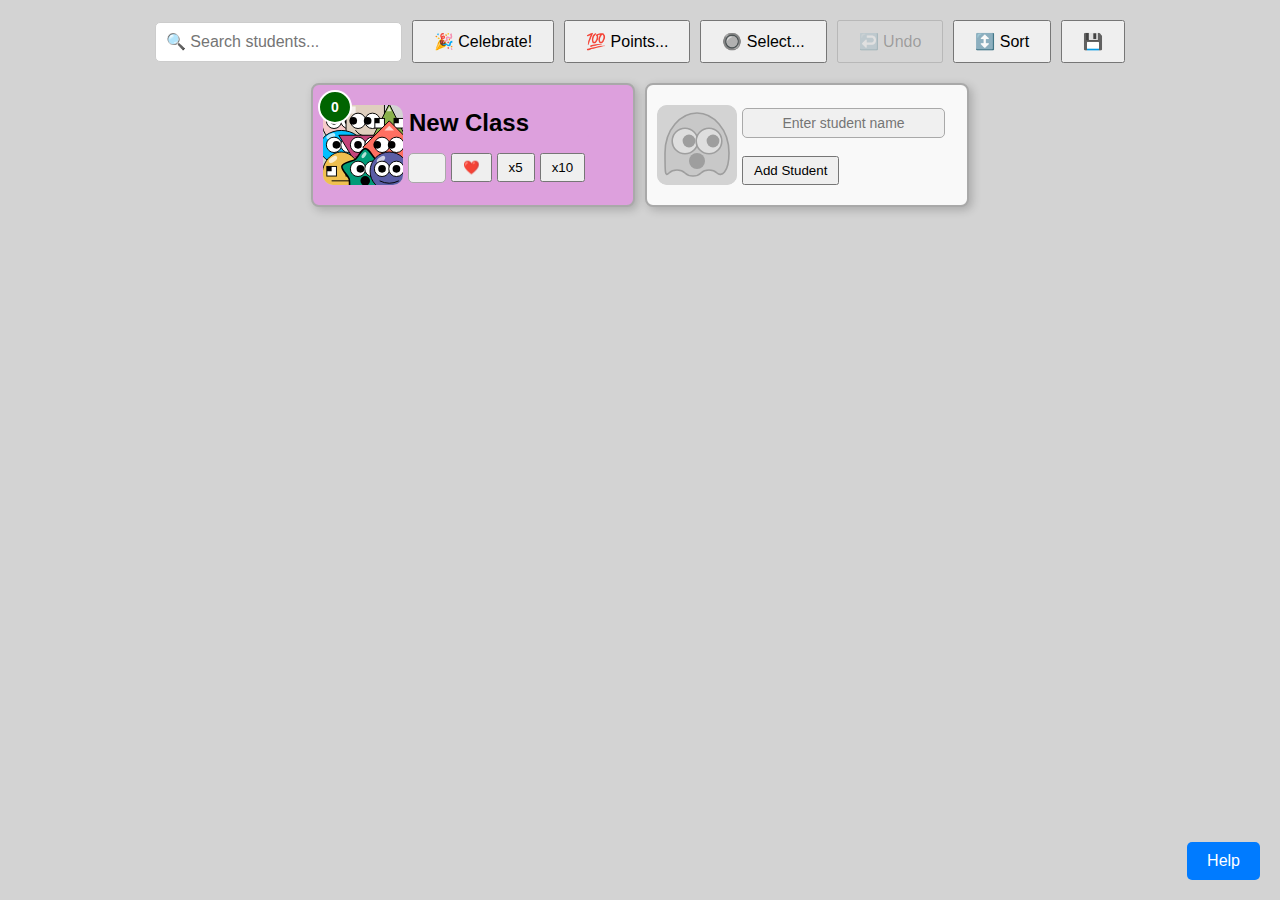
<file: beta.html>
<!DOCTYPE html>
<html lang="en">
  <head>
    <meta charset="UTF-8" />
    <meta name="viewport" content="width=device-width, initial-scale=1.0" />
    <title>Class Points!</title>
    <style>
      body {
        font-family: Arial, sans-serif;
        margin: 20px;
        background-color: lightgray;
      }

      #manageControls {
        display: flex;
        justify-content: center;
        align-items: center;
        gap: 10px;
        flex-wrap: wrap;
        padding: 0px;
      }

      #manageControls button,
      #manageControls input,
      #manageControls span {
        padding: 10px 20px;
        font-size: 16px;
        cursor: pointer;
        margin: 0px;
      }

      #manageControls span {
        min-width: 100px;
        text-align: center;
      }

      #studentsContainer {
        display: flex;
        flex-wrap: wrap;
        gap: 10px;
        justify-content: center;
        align-items: center;
        padding: 20px;
      }

      .student-card,
      .class-card,
      .new-student-card {
        position: relative;
        display: flex;
        align-items: center;
        border: 2px solid darkgrey;
        padding: 10px;
        border-radius: 8px;
        background: #f9f9f9;
        min-width: 300px;
        min-height: 100px;
        box-shadow: 3px 3px 10px rgba(0, 0, 0, 0.2);
      }

      .class-card {
        background: plum;
      }

      .student-card.selected {
        background: lightblue;
      }

      .info {
        display: flex;
        flex-direction: column;
        gap: 5px;
      }

      .name {
        padding: 5px;
        font-weight: bold;
        font-size: x-large;
        cursor: pointer;
      }

      .pointsManage {
        display: flex;
        align-items: center;
        gap: 5px;
        padding: 5px;
      }

      .points-input {
        width: 2ch; /* Adjust width as needed */
      }

      .points-input,
      .student-name {
        padding: 6px 10px; /* Add some padding for better spacing */
        border: 1px solid darkgrey; /* Light grey border */
        border-radius: 5px; /* Rounded corners */
        background-color: #f0f0f0; /* Light grey background */
        font-family: Arial, sans-serif; /* Match font to buttons */
        font-size: 14px; /* Match font size to buttons */
        text-align: center; /* Center text horizontally */
        outline: none; /* Remove default focus outline */
        transition: background-color 0.3s ease; /* Smooth hover effect */
      }

      .points-input:hover,
      .student-name:hover {
        background-color: #e0e0e0; /* Slightly darker grey on hover */
      }

      .points-input:focus,
      .student-name:focus {
        border-color: #999; /* Darker border on focus */
      }

      .class-name {
        padding: 0px 0px; /* Add some padding for better spacing */
        border: 1px solid plum; /* Light grey border */
        border-radius: 5px; /* Rounded corners */
        background-color: plum; /* Light grey background */
        font-weight: bold;
        font-size: x-large;
        text-align: left; /* Center text horizontally */
        outline: none; /* Remove default focus outline */
        transition: background-color 0.3s ease; /* Smooth hover effect */
        width: 180px;
      }

      .class-name:hover {
        border: 1px solid darkgrey;
        background-color: #e0e0e0; /* Slightly darker grey on hover */
      }

      .class-name:focus {
        border: 1px solid darkgrey;
        border-color: #999; /* Darker border on focus */
        background-color: #e0e0e0;
      }

      .points {
        position: absolute;
        top: 5px;
        left: 5px;
        background: darkgreen;
        color: white;
        border: 2px;
        border-radius: 50%;
        border-color: white;
        border-style: solid;
        width: 20px;
        height: 20px;
        padding: 5px;
        display: inline-flex;
        align-items: center;
        justify-content: center;
        cursor: pointer;
        font-size: 14px;
        font-weight: bold;
        line-height: 1;
      }

      .delete {
        position: absolute;
        top: 5px;
        right: 5px;
        background: lightgray;
        color: white;
        border: none;
        border-radius: 25%;
        width: 24px;
        height: 24px;
        display: flex;
        align-items: center;
        justify-content: center;
        cursor: pointer;
        font-size: 14px;
        font-weight: bold;
        line-height: 1;
      }

      .delete:hover {
        background: darkgray;
      }

      .avatarSettings {
        position: absolute;
        top: 5px;
        right: 34px;
        background: lightgray;
        color: white;
        border: none;
        border-radius: 25%;
        width: 24px;
        height: 24px;
        display: flex;
        align-items: center;
        justify-content: center;
        cursor: pointer;
        font-size: 14px;
        font-weight: bold;
        line-height: 1;
      }

      .avatarSettings:hover {
        background: darkgray;
      }

      .avatar {
        width: 80px;
        height: 80px;
        border-radius: 12.5%;
        background-color: lightgrey;
        display: flex;
        align-items: center;
        justify-content: center;
        overflow: hidden;
        position: relative;
        cursor: pointer;
      }

      .avatar svg {
        width: 100%;
        height: 100%;
      }

      .avatar circle,
      .avatar rect,
      .avatar polygon,
      .avatar ellipse,
      .avatar path {
        transform-origin: center;
      }

      button {
        padding: 5px 10px;
        cursor: pointer;
      }

      select {
        width: 150px;
        padding: 8px;
        margin: 10px 0;
        border: 1px solid #ccc;
        border-radius: 5px;
      }

      input[type="file"] {
        margin-bottom: 20px;
      }

      input[type="number"]::-webkit-outer-spin-button,
      input[type="number"]::-webkit-inner-spin-button {
        -webkit-appearance: none;
        margin: 0;
      }

      input[type="number"] {
        -moz-appearance: textfield;
      }

      #confetti {
        position: fixed;
        top: 0;
        left: 0;
        width: 100%;
        height: 100%;
        pointer-events: none;
        z-index: 9999;
      }

      .confetti-piece {
        position: absolute;
        width: 10px;
        height: 10px;
        background-color: #ff0;
        animation: fall 3s 3s;
      }

      @keyframes fall {
        to {
          transform: translateY(200vh) rotate(720deg);
        }
      }

      #helpPopup {
        max-width: 500px;
        width: 90%;
        background: #fff;
        padding: 20px;
        border-radius: 10px;
        box-shadow: 0 0 10px rgba(0, 0, 0, 0.1);
        z-index: 10000;
      }

      #helpPopup h2 {
        margin-top: 0;
      }

      #helpPopup button {
        margin-top: 10px;
      }

      audio {
        display: none;
      }

      .modal {
        display: none; /* Hidden by default */
        position: fixed;
        top: 0;
        left: 0;
        width: 100%;
        height: 100%;
        background-color: rgba(0, 0, 0, 0.5); /* Semi-transparent background */
        justify-content: center;
        align-items: center;
      }

      .modal-content {
        background-color: white;
        padding: 20px;
        border-radius: 5px;
        text-align: center;
      }

      .avatarModal {
        display: none; /* Hidden by default */
        position: fixed;
        top: 0;
        left: 0;
        width: 100%;
        height: 100%;
        background-color: rgba(0, 0, 0, 0.5); /* Semi-transparent background */
        justify-content: center;
        align-items: center;
      }

      .avatarModal-content {
        background-color: white;
        padding: 20px;
        border-radius: 5px;
        text-align: center;
        display: flex;
        flex-direction: row; /* Arrange items horizontally */
        align-items: center; /* Center the items vertically */
      }
      .modal-left {
        flex: 1;
        display: flex;
        margin-top: 0px;
        margin-bottom: auto;
      }

      .modal-right {
        flex: 2;
        padding-left: 20px;
        flex-direction: row;
      }

      .modal-info {
        display: flex;
        flex-direction: column;
        justify-content: flex-start;
      }

      .row {
        display: flex;
        align-items: center;
        justify-content: space-between;
        margin-bottom: 5px;
      }

      label {
        white-space: nowrap;
        margin-right: 5px;
        margin-left: auto;
      }

      select {
        width: 150px;
      }
      .modal-buttons {
        display: flex;
        justify-content: flex-end;
        margin-top: auto;
        gap: 10px;
        margin-left: auto;
        margin-right: 0px;
      }

      .dragging {
        opacity: 0.5;
        transform: scale(0.95);
      }

      @keyframes wobble {
        0% {
          transform: rotate(0deg);
        }
        25% {
          transform: rotate(-2deg);
        }
        50% {
          transform: rotate(2deg);
        }
        75% {
          transform: rotate(-1deg);
        }
        100% {
          transform: rotate(0deg);
        }
      }

      .drag-over {
        animation: wobble 0.2s ease-in-out infinite;
        transform: translateY(10px);
      }

      /* Style the dropdown button */
      .dropbtn {
        padding: 16px;
        font-size: 16px;
        cursor: pointer;
        text-align: left;
        margin-bottom: 10px;
      }

      /* Dropdown container */
      .dropdown {
        position: relative;
        display: inline-block;
      }

      /* Dropdown content (hidden by default) */
      .dropdown-content {
        display: none;
        position: absolute;
        background-color: #f9f9f9;
        min-width: 160px;
        box-shadow: 0px 8px 16px rgba(0, 0, 0, 0.4);
        z-index: 1;
        margin-top: 0px;
      }

      /* Show the dropdown content when hovering over the button */
      .dropdown:hover .dropdown-content {
        display: block;
      }

      /* Style the buttons inside the dropdown */
      .dropdown-content button {
        background-color: #f1f1f1;
        color: black;
        padding: 12px 16px;
        text-align: left;
        border: none;
        width: 100%;
        cursor: pointer;
        display: block;
      }

      /* Hover effect for buttons inside the dropdown */
      .dropdown-content button:hover {
        background-color: #ddd;
      }
    </style>
  </head>
  <body>
    <div id="manageControls">
      <div style="position: relative; display: inline-block">
        <input
          type="text"
          id="searchInput"
          placeholder="🔍 Search students..."
          oninput="filterStudents()"
          onkeydown="clearOnEscape(event)"
          style="
            padding: 10px 35px 10px 10px;
            font-size: 16px;
            border-radius: 5px;
            border: 1px solid #ccc;
            width: 200px;
          "
        />
        <button
          id="clearButton"
          onclick="clearSearch()"
          style="
            position: absolute;
            right: 5px;
            top: 50%;
            transform: translateY(-50%);
            border: none;
            background: none;
            color: gray;
            cursor: pointer;
            font-size: 14px;
            padding: 0 5px;
          "
        >
          Clear
        </button>
      </div>
      <button onclick="launchConfetti()">🎉 Celebrate!</button>
      <div class="dropdown">
        <button class="dropbtn">💯 Points...</button>
        <div class="dropdown-content">
          <button onclick="bulkUpdatePoints(1)">+1</button>
          <button onclick="bulkUpdatePoints(5)">+5</button>
          <button onclick="bulkUpdatePoints(10)">+10</button>
          <button onclick="showConfirmationModal(resetPoints)">Reset</button>
        </div>
      </div>
      <button onclick="toggleSelectAll()">🔘 Select...</button>
      <button id="undoButton" onclick="undo()" disabled>↩️ Undo</button>
      <div class="dropdown">
        <button class="dropbtn">↕️ Sort</button>
        <div class="dropdown-content">
          <button onclick="sortStudentsByName()">🔠 by Name</button>
          <button onclick="sortStudentsByScore()">🏅 by Score</button>
        </div>
      </div>
      <div class="dropdown">
        <button class="dropbtn">💾</button>
        <div class="dropdown-content">
          <button onclick="exportCSV()">⬆️ Backup</button>
          <button onclick="clickFileInput()">⬇️ Restore</button>
        </div>
      </div>
      <input
        id="fileInput"
        type="file"
        accept=".csv, .txt"
        onchange="importCSV(event)"
        style="display: none"
      />
      <button
        onclick="openHelpPopup()"
        style="
          position: fixed;
          bottom: 20px;
          right: 20px;
          padding: 10px 20px;
          background: #007bff;
          color: white;
          border: none;
          border-radius: 5px;
          cursor: pointer;
        "
      >
        Help
      </button>
    </div>
    <div id="studentsContainer"></div>
    <div
      id="helpPopup"
      style="
        display: none;
        position: fixed;
        top: 50%;
        left: 50%;
        transform: translate(-50%, -50%);
        background: white;
        padding: 20px;
        border-radius: 10px;
        box-shadow: 0 0 10px rgba(0, 0, 0, 0.1);
        z-index: 10000;
      "
    >
      <h2>How to Use Class Points</h2>
      <p>
        <strong>1. Add a Student:</strong> Click on the "Enter student name"
        field, type a name, and press Enter or click "Add Student."
      </p>
      <p>
        <strong>2. Update Points:</strong> Click the +1, +5, or +10 buttons next
        to a student’s name to increase their points. You can also enter a
        number manually.
      </p>
      <p>
        <strong>3. Bulk Update:</strong> Select multiple students by clicking
        their avatars or names, then use the bulk +1, +5, or +10 buttons at the
        top to update all selected students.
      </p>
      <p>
        <strong>4. Select/Deselect All:</strong> Use the "Select/Deselect All"
        button to quickly toggle selection for all students.
      </p>
      <p>
        <strong>5. Reset Points:</strong> Click "Reset Points" to set all
        selected students' scores back to zero. If no students are selected, it
        resets all students.
      </p>
      <p>
        <strong>6. Sort Students:</strong> Use "Sort By Name" to arrange
        students alphabetically or "Sort By Score" to order them by points.
      </p>
      <p>
        <strong>7. Customize Avatars:</strong> Click the settings icon (three
        dots) on a student’s card to modify their avatar features, including
        face shape, accessories, and colors.
      </p>
      <p>
        <strong>8. Backup & Restore:</strong> Click "Backup" to download student
        data as a CSV file. Click "Import" to restore data from a CSV file.
      </p>
      <p>
        <strong>9. Undo:</strong> Click "Undo" to revert the last action
        (supports up to 10 undo steps).
      </p>
      <p>
        <strong>10. Celebrate:</strong> Click "Celebrate!" to launch confetti
        and recognize achievements!
      </p>
      <p>
        <a href="https://github.com/lokulin/lauchl.in"
          >Pull requests welcome.</a
        >
      </p>
      <button
        onclick="closeHelpPopup()"
        style="
          padding: 10px 20px;
          background: #007bff;
          color: white;
          border: none;
          border-radius: 5px;
          cursor: pointer;
        "
      >
        Close
      </button>
    </div>
    <div id="confirmationModal" class="modal">
      <div class="modal-content">
        <p>Are you sure?</p>
        <button id="confirmButton">Confirm</button>
        <button id="cancelButton">Cancel</button>
      </div>
    </div>
    <div id="avatarSettingsModal" class="avatarModal">
      <div class="avatarModal-content">
        <div class="modal-left">
          <div id="avatarModalAvatarContainer"></div>
        </div>

        <div class="modal-right">
          <div class="modal-info">
            <div class="row">
              <label for="skinColor">Skin Color:</label>
              <select id="skinColor" class="avatar-select"></select>
            </div>

            <div class="row">
              <label for="faceShape">Face Shape:</label>
              <select id="faceShape" class="avatar-select">
                <option value="0">Circle</option>
                <option value="1">Square</option>
                <option value="2">Triangle</option>
                <option value="3">Oval</option>
                <option value="4">Inverted Triangle</option>
                <option value="5">Diamond</option>
                <option value="6">Egg</option>
                <option value="7">Star</option>
              </select>
            </div>

            <div class="row">
              <label for="eyeShape">Eye Shape:</label>
              <select id="eyeShape" class="avatar-select">
                <option value="0">Round</option>
                <option value="1">Looking Left</option>
                <option value="2">Square</option>
                <option value="3">Looking Right</option>
                <option value="4">Bunny Eyes</option>
                <option value="5">Squint</option>
                <option value="6">Anime</option>
              </select>
            </div>

            <div class="row">
              <label for="mouthShape">Mouth Shape:</label>
              <select id="mouthShape" class="avatar-select">
                <option value="0">Smile</option>
                <option value="1">Smirk Left</option>
                <option value="2">Smirk Right</option>
                <option value="3">Surprise</option>
                <option value="4">Mustache</option>
                <option value="5">Blep</option>
                <option value="6">Rabbit Teeth</option>
                <option value="7">Rabbit Nose</option>
                <option value="8">Pig Nose</option>
              </select>
            </div>

            <div class="row">
              <label for="sunglasses">Sunglasses:</label>
              <select id="sunglasses" class="avatar-select">
                <option value="0">None</option>
                <option value="1">Square</option>
                <option value="2">Round</option>
                <option value="3">Round Rainbow</option>
                <option value="4">Heart Rainbow</option>
              </select>
            </div>

            <div class="row">
              <label for="hat">Hat:</label>
              <select id="hat" class="avatar-select">
                <option value="0">None</option>
                <option value="1">Beanie</option>
                <option value="2">Top Hat</option>
                <option value="3">Top Hat 2</option>
                <option value="4">Beanie 2</option>
                <option value="5">Baseball Hat</option>
              </select>
            </div>
            <div class="row">
              <div class="modal-buttons">
                <button id="avatarConfirmButton">Close</button>
              </div>
            </div>
          </div>
        </div>
      </div>
    </div>
    <div id="confetti"></div>
    <audio id="tadaSound">
      <source
        src="[data-uri]"
        type="audio/mp3"
      />
    </audio>
    <audio id="popSound">
      <source
        src="[data-uri]"
        type="audio/mp3"
      />
    </audio>

    <script>
      let students = JSON.parse(localStorage.getItem("students")) || [];
      let classDetails = JSON.parse(localStorage.getItem("classDetails")) || {
        name: "Our Class",
        points: 0,
      };
      let historyStack = JSON.parse(localStorage.getItem("historyStack")) || [];
      let classHistoryStack =
        JSON.parse(localStorage.getItem("classHistoryStack")) || [];
      let selectedStudents = new Set();
      let modalEventListeners = [];
      let savedQuery = "";

      const colors = [
        ["Bright Orange", "#FF5733"],
        ["Warm Red", "#FF6F61"],
        ["Golden Yellow", "#FFCC33"],
        ["Bright Yellow", "#FFD700"],
        ["Grass Green", "#88B04B"],
        ["Deep Teal", "#009B77"],
        ["Sky Blue", "#00BFFF"],
        ["Cool Blue", "#5B5EA6"],
        ["Vivid Purple", "#6A0DAD"],
        ["Soft Purple", "#B565A7"],
        ["Light Pink", "#F7CAC9"],
        ["Coral", "#E15D44"],
        ["Magenta", "#D65076"],
        ["Warm Gold", "#EFC050"],
        ["Turquoise", "#7FCDCD"],
        ["Deep Pink", "#C3447A"],
        ["Dark Red", "#9B2335"],
        ["Aqua", "#55B4B0"],
        ["Light Beige (Neutral)", "#DFCFBE"],
      ];

      const eyes = [
        `<circle cx="35" cy="45" r="16" fill="white" stroke="black" stroke-width="2" />
            <circle cx="65" cy="45" r="16" fill="white" stroke="black" stroke-width="2" />
            <circle cx="35" cy="45" r="8" fill="black" />
            <circle cx="65" cy="45" r="8" fill="black" />`,
        `<circle cx="35" cy="45" r="16" fill="white" stroke="black" stroke-width="2" />
            <circle cx="65" cy="45" r="16" fill="white" stroke="black" stroke-width="2" />
            <circle cx="25" cy="45" r="8" fill="black" />
            <circle cx="55" cy="45" r="8" fill="black" />`,
        `<rect x="20" y="40" width="20" height="20" fill="white" stroke="black" stroke-width="2" />
            <rect x="60" y="40" width="20" height="20" fill="white" stroke="black" stroke-width="2" />
            <rect x="20" y="40" width="10" height="10" fill="black" />
            <rect x="60" y="40" width="10" height="10" fill="black" />`,
        `<circle cx="35" cy="45" r="16" fill="white" stroke="black" stroke-width="2" />
            <circle cx="65" cy="45" r="16" fill="white" stroke="black" stroke-width="2" />
            <circle cx="40" cy="45" r="8" fill="black" />
            <circle cx="70" cy="45" r="8" fill="black" />`,
            `<g
     id="g2-5"
     transform="matrix(0.1430161,0,0,0.1430161,19.091551,13.152216)">
	<path
   d="m 109.59,166.81 c -11.21,0 -21.56,5.19 -29.93,13.96 -9.23,-18.04 -2.62,-38.55 0.95,-50.56 -1.19,-22.98 -17.87,10.81 -17.87,10.81 -6.81,21.51 -0.45,41.14 3.79,50.69 -8.76,-5.89 -21.15,-15.22 -23.37,-22.18 0,0 -4.94,-8.68 -4.08,-13.87 -8.85,1.28 -7.4,17.28 -0.94,28.94 3.35,6.04 9.63,12.59 15.79,17.98 -2.87,0.24 -6.47,0.2 -10.34,-0.7 -9.19,-2.13 -12.17,-12.51 -17.7,-10.3 -1.62,7.06 4.3,13.66 4.3,13.66 7.39,8.4 27.13,13.87 30.65,14.8 -1.08,5.83 -1.67,11.95 -1.67,18.27 0,39.48 22.58,71.49 50.43,71.49 27.85,0 50.43,-32.01 50.43,-71.49 -0.02,-39.49 -22.59,-71.5 -50.44,-71.5 z m -5.78,65.79 c -7.77,0 -14.07,-7.43 -14.07,-16.6 0,-9.17 6.3,-16.6 14.07,-16.6 7.77,0 14.07,7.43 14.07,16.6 0,9.17 -6.29,16.6 -14.07,16.6 z" />

	<path
   d="m 406.12,191.58 c -5.53,-2.21 -8.51,8.17 -17.7,10.3 -3.88,0.9 -7.47,0.94 -10.34,0.7 6.16,-5.39 12.44,-11.93 15.79,-17.98 6.47,-11.66 7.91,-27.66 -0.94,-28.94 0.85,5.19 -4.08,13.87 -4.08,13.87 -2.21,6.97 -14.6,16.29 -23.37,22.18 4.24,-9.56 10.6,-29.18 3.79,-50.69 0,0 -16.68,-33.79 -17.87,-10.81 3.57,12.01 10.18,32.52 0.95,50.56 -8.37,-8.77 -18.72,-13.96 -29.93,-13.96 -27.85,0 -50.43,32.01 -50.43,71.49 0,39.48 22.58,71.49 50.43,71.49 27.85,0 50.43,-32.01 50.43,-71.49 0,-6.31 -0.58,-12.44 -1.67,-18.27 3.52,-0.92 23.26,-6.4 30.65,-14.8 -0.01,0.01 5.9,-6.59 4.29,-13.65 z m -77.93,41.02 c -7.77,0 -14.07,-7.43 -14.07,-16.6 0,-9.17 6.3,-16.6 14.07,-16.6 7.77,0 14.07,7.43 14.07,16.6 0,9.17 -6.3,16.6 -14.07,16.6 z" />
</g>
  <ellipse
     fill="white" stroke="#666666" stroke-width="0"
     cx="65.647324"
     cy="44.136475"
     rx="2.4876969"
     ry="3.4088807" />
  <ellipse
     fill="white" stroke="#666666" stroke-width="0"
     id="path44-1"
     cx="33.765141"
     cy="43.748772"
     rx="2.4876969"
     ry="3.4088807" />`,
     `  <path
     fill="#ffffff"
     stroke="#000000"
     stroke-width="2"
     id="circle2"
     d="M 19,45 A 16,16 0 0 1 35,29 16,16 0 0 1 51,45 H 35 Z" />
  <path
     fill="#ffffff"
     stroke="#000000"
     stroke-width="2"
     id="circle3"
     d="M 49,45 A 16,16 0 0 1 65,29 16,16 0 0 1 81,45 H 65 Z" />
  <path
     fill="#000000"
     id="circle4"
     d="m 27,45 a 8,8 0 0 1 8,-8 8,8 0 0 1 8,8" />
  <path
     fill="#000000"
     id="circle5"
     d="m 57,45 a 8,8 0 0 1 8,-8 8,8 0 0 1 8,8 h -8 z" />`,
     `<g
     id="g6">
    <circle
       fill="#ffffff"
       stroke="#000000"
       stroke-width="2"
       id="circle2"
       r="16"
       cy="45"
       cx="35" />
    <circle
       fill="#ffffff"
       stroke="#000000"
       stroke-width="2"
       id="circle3"
       r="16"
       cy="45"
       cx="65" />
    <circle
       fill="#000000"
       id="circle5"
       cy="47.313625"
       cx="64.571548"
       r="13.569838"
       style="stroke-width:1.69623" />
    <ellipse
       cx="42.2859"
       cy="74.919441"
       rx="7.7701273"
       ry="4.6555815"
       fill="#ffffff"
       opacity="0.7"
       transform="matrix(0.76401383,-0.64519987,0.36940502,0.92926849,0,0)"
       id="ellipse1-1"
       style="stroke-width:0.850582" />
    <circle
       fill="#000000"
       id="circle5-5"
       cy="46.742928"
       cx="34.237358"
       r="13.912596"
       style="stroke-width:1.73909" />
    <ellipse
       cx="11.163273"
       cy="53.126289"
       rx="7.7701273"
       ry="4.6555815"
       fill="#ffffff"
       opacity="0.7"
       transform="matrix(0.76401383,-0.64519987,0.36940502,0.92926849,0,0)"
       id="ellipse1-1-1"
       style="stroke-width:0.850582" />
    <path
       style="font-variation-settings:normal;opacity:0.7;vector-effect:none;fill:#ffffff;fill-opacity:1;stroke:none;stroke-width:0.828309;stroke-linecap:butt;stroke-linejoin:miter;stroke-miterlimit:4;stroke-dasharray:none;stroke-dashoffset:0;stroke-opacity:1;-inkscape-stroke:none;stop-color:#000000;stop-opacity:1"
       id="path6"
       d="m 33.761781,55.355614 c -1.236453,-0.434429 -0.599717,-3.530065 -1.166833,-4.711557 -0.567116,-1.181492 -3.380707,-2.620971 -2.946278,-3.857424 0.434429,-1.236452 3.530065,-0.599716 4.711557,-1.166832 1.181492,-0.567116 2.620971,-3.380708 3.857423,-2.946278 1.236453,0.434429 0.599717,3.530065 1.166833,4.711557 0.567116,1.181492 3.380708,2.620971 2.946278,3.857423 -0.434429,1.236453 -3.530065,0.599717 -4.711557,1.166833 -1.181492,0.567116 -2.620971,3.380707 -3.857423,2.946278 z"
       transform="matrix(0.7584852,0,0,0.7584852,13.662057,6.0108368)" />
    <path
       style="font-variation-settings:normal;opacity:0.7;vector-effect:none;fill:#ffffff;fill-opacity:1;stroke:none;stroke-width:0.828309;stroke-linecap:butt;stroke-linejoin:miter;stroke-miterlimit:4;stroke-dasharray:none;stroke-dashoffset:0;stroke-opacity:1;-inkscape-stroke:none;stop-color:#000000"
       id="path6-1"
       d="m 33.761781,55.355614 c -1.236453,-0.434429 -0.599717,-3.530065 -1.166833,-4.711557 -0.567116,-1.181492 -3.380707,-2.620971 -2.946278,-3.857424 0.434429,-1.236452 3.530065,-0.599716 4.711557,-1.166832 1.181492,-0.567116 2.620971,-3.380708 3.857423,-2.946278 1.236453,0.434429 0.599717,3.530065 1.166833,4.711557 0.567116,1.181492 3.380708,2.620971 2.946278,3.857423 -0.434429,1.236453 -3.530065,0.599717 -4.711557,1.166833 -1.181492,0.567116 -2.620971,3.380707 -3.857423,2.946278 z"
       transform="matrix(0.33087117,-0.08865666,0.08865666,0.33087117,26.921162,36.84932)" />
    <path
       style="font-variation-settings:normal;opacity:0.7;vector-effect:none;fill:#ffffff;fill-opacity:1;stroke:none;stroke-width:0.828309;stroke-linecap:butt;stroke-linejoin:miter;stroke-miterlimit:4;stroke-dasharray:none;stroke-dashoffset:0;stroke-opacity:1;-inkscape-stroke:none;stop-color:#000000"
       id="path6-1-2"
       d="m 33.761781,55.355614 c -1.236453,-0.434429 -0.599717,-3.530065 -1.166833,-4.711557 -0.567116,-1.181492 -3.380707,-2.620971 -2.946278,-3.857424 0.434429,-1.236452 3.530065,-0.599716 4.711557,-1.166832 1.181492,-0.567116 2.620971,-3.380708 3.857423,-2.946278 1.236453,0.434429 0.599717,3.530065 1.166833,4.711557 0.567116,1.181492 3.380708,2.620971 2.946278,3.857423 -0.434429,1.236453 -3.530065,0.599717 -4.711557,1.166833 -1.181492,0.567116 -2.620971,3.380707 -3.857423,2.946278 z"
       transform="matrix(0.33957707,0.04497939,-0.04497939,0.33957707,64.68127,31.462756)" />
    <path
       style="font-variation-settings:normal;opacity:0.7;vector-effect:none;fill:#ffffff;fill-opacity:1;stroke:none;stroke-width:0.828309;stroke-linecap:butt;stroke-linejoin:miter;stroke-miterlimit:4;stroke-dasharray:none;stroke-dashoffset:0;stroke-opacity:1;-inkscape-stroke:none;stop-color:#000000"
       id="path6-7"
       d="m 33.761781,55.355614 c -1.236453,-0.434429 -0.599717,-3.530065 -1.166833,-4.711557 -0.567116,-1.181492 -3.380707,-2.620971 -2.946278,-3.857424 0.434429,-1.236452 3.530065,-0.599716 4.711557,-1.166832 1.181492,-0.567116 2.620971,-3.380708 3.857423,-2.946278 1.236453,0.434429 0.599717,3.530065 1.166833,4.711557 0.567116,1.181492 3.380708,2.620971 2.946278,3.857423 -0.434429,1.236453 -3.530065,0.599717 -4.711557,1.166833 -1.181492,0.567116 -2.620971,3.380707 -3.857423,2.946278 z"
       transform="matrix(0.73370873,-0.19227923,0.19227923,0.73370873,35.469045,14.436838)" />
  </g>`
      ];

      const mouths = [
        `<path d="M30,70 Q50,80 70,70" stroke="black" stroke-width="2" fill="transparent" />`,
        `<path d="m 30,65 c 8.277635,12.313625 22.896315,13.886033 35.972579,10.972579"
     stroke="black"
     stroke-width="2"
     fill="transparent"
     id="path5"
     style="fill:none;stroke:#000000;stroke-linecap:round;stroke-opacity:1" />`,
        `<path d="M30,70 Q50,70 70,70" stroke="black" stroke-width="2" fill="transparent" />`,
        `<circle cx="50" cy="70" r="10" fill="black" />`,
        `<path
   d="m 43.581,38.332 c 6.944,2.665 9.422,-8.617 17.422,-0.617 C 61.003,22.25 56.019,26.689 49.074,24.023 42.617,21.544 35.908,21.761 30.501,24.083 25.093,21.76 18.385,21.543 11.927,24.023 4.983,26.688 0,22.25 0,37.714 c 7.901,-7.901 10.476,3.283 17.419,0.617 5.919,-2.272 10.463,-6.375 13.081,-11.158 2.618,4.784 7.163,8.885 13.081,11.159 z"
   stroke="black" stroke-width="0" fill="black" transform="translate(20, 40)" />`,
   `<path
     d="m 30,70 q 20,10 40,0"
     stroke="#000000"
     stroke-width="2"
     fill="transparent" />
  <path
     stroke="#000000"
     stroke-width="2"
     fill="pink"
     d="m 57.865676,74.342903 a 7.2104292,12.724286 0 0 1 -7.209402,12.724286 7.2104292,12.724286 0 0 1 -7.211456,-12.72066 l 7.210429,-0.0036 z" />
  <path
     stroke="#000000"
     stroke-width="2"
     fill="transparent"
     d="m 50.412411,74.649148 -0.242367,7.998123 v 0 0 z"/>`,
     `<path
     d="m 30,70 q 20,10 40,0"
     stroke="#000000"
     stroke-width="2"
     fill="transparent" />
  <rect
     stroke="#000000"
     stroke-width="2"
     fill="white"
     width="9.6950741"
     height="8.1558609"
     x="45.464962"
     y="75.339966" />
  <path
     stroke="#000000"
     stroke-width="1"
     fill="transparent"
     d="m 50.248776,75.373164 0.04419,8.26431 z" />`,
     `<path
     style="fill:#ffffff;fill-opacity:1;stroke:#000000;stroke-width:2;stroke-dasharray:none"
     d="M 50.381358,75.461552 Z"
     id="path14" />
  <g
     id="g43"
     transform="matrix(0.16443135,0,0,0.16443135,14.392424,34.128837)">
	<g
   id="g2">
		<path
   d="m 217.38,190.51 v 0.05 c 0.02,0 0.04,0.01 0.06,0.01 z"
   id="path1" />

		<path
   style="fill:#ffffff;fill-opacity:1;stroke:#000000;stroke-width:6.08157;stroke-dasharray:none"
   d="m 169.79776,241.33879 5.70147,41.43066 32.30832,11.78304 4.94127,-4.56118 2.66068,-18.24469 5.32137,20.90538 6.08157,3.04078 12.16313,-6.08157 15.96411,-6.46166 5.32137,-16.7243 2.66068,-23.94617 -19.00489,-4.94127 -15.58401,-7.22186 -12.54323,-10.26264 -19.00489,14.44372 -21.28548,6.84176 z"
   id="path43" />
<path
   d="m 296.01,232.35 c -12.5,5.39 -25.67,6.16 -39.03,4.35 -11.84,-1.6 -22.67,-5.54 -31.71,-13.74 -2.81,-2.56 -5.15,-5.23 -6.53,-8.37 v -3.76 l 0.35,-8.51 v -6.05 c 0.71,-0.48 1.43,-0.97 2.15,-1.49 1.14,-0.83 2.29,-1.73 3.4,-2.65 1.15,-0.96 2.28,-1.96 3.36,-2.99 1.11,-1.06 2.2,-2.16 3.23,-3.28 1.07,-1.16 2.09,-2.36 3.03,-3.56 2.02,-2.55 3.76,-5.18 5.18,-7.82 0.37,-0.68 0.72,-1.38 1.07,-2.1 l 1.5,-3.61 c 0.97,-2.65 1.61,-5.29 1.91,-7.86 0.32,-2.77 0.27,-5.52 -0.17,-8.16 -0.82,-4.92 -3.06,-9.3 -6.14,-12.03 -1.31,-1.17 -2.75,-2.01 -4.28,-2.51 -0.79,-0.26 -1.62,-0.43 -2.46,-0.5 -0.3,-0.02 -0.59,-0.03 -0.94,-0.03 -0.15,0 -0.3,0 -0.46,0.01 l -0.23,0.01 c -0.18,0.01 -0.36,0.02 -0.54,0.04 -0.12,0.01 -0.24,0.03 -0.36,0.04 l -0.18,0.03 c -0.18,0.03 -0.37,0.05 -0.55,0.09 -0.12,0.02 -0.24,0.05 -0.36,0.08 l -0.12,0.03 c -0.19,0.04 -0.39,0.09 -0.58,0.14 -0.14,0.04 -0.28,0.09 -0.47,0.15 -0.19,0.06 -0.37,0.12 -0.56,0.19 -0.15,0.06 -0.31,0.13 -0.46,0.19 -0.19,0.08 -0.37,0.16 -0.55,0.24 -0.15,0.07 -0.3,0.15 -0.45,0.23 -0.18,0.09 -0.35,0.18 -0.53,0.28 -0.14,0.08 -0.29,0.17 -0.44,0.26 -0.17,0.1 -0.34,0.21 -0.51,0.32 -0.14,0.09 -0.29,0.19 -0.43,0.28 -0.17,0.12 -0.33,0.25 -0.52,0.38 -0.13,0.1 -0.26,0.2 -0.39,0.3 -0.16,0.13 -0.33,0.27 -0.54,0.44 -0.11,0.1 -0.23,0.2 -0.34,0.3 -0.16,0.14 -0.32,0.29 -0.53,0.48 -0.11,0.1 -0.22,0.2 -0.33,0.31 -0.16,0.15 -0.31,0.31 -0.53,0.54 l -0.3,0.3 c -0.14,0.15 -0.28,0.3 -0.46,0.51 l -0.34,0.38 c -0.13,0.15 -0.27,0.32 -0.47,0.56 l -0.3,0.36 c -0.17,0.22 -0.33,0.43 -0.5,0.65 l -0.24,0.31 c -0.12,0.16 -0.23,0.32 -0.35,0.48 -0.12,-0.17 -0.24,-0.34 -0.37,-0.51 l -0.27,-0.36 c -0.16,-0.2 -0.31,-0.4 -0.47,-0.6 l -0.37,-0.45 c -0.14,-0.16 -0.27,-0.32 -0.4,-0.48 l -0.39,-0.44 c -0.14,-0.15 -0.27,-0.3 -0.41,-0.44 l -0.37,-0.38 c -0.15,-0.15 -0.3,-0.31 -0.46,-0.46 -0.1,-0.1 -0.2,-0.2 -0.3,-0.29 l -0.08,-0.08 c -0.16,-0.14 -0.31,-0.28 -0.47,-0.42 -0.14,-0.12 -0.27,-0.24 -0.41,-0.35 -0.16,-0.13 -0.32,-0.26 -0.48,-0.39 -0.14,-0.11 -0.28,-0.21 -0.42,-0.32 -0.16,-0.12 -0.32,-0.24 -0.49,-0.36 -0.14,-0.1 -0.29,-0.19 -0.43,-0.29 -0.17,-0.11 -0.34,-0.21 -0.51,-0.32 -0.15,-0.09 -0.3,-0.17 -0.45,-0.26 -0.17,-0.09 -0.34,-0.19 -0.52,-0.28 -0.15,-0.07 -0.3,-0.15 -0.46,-0.22 -0.17,-0.09 -0.35,-0.16 -0.53,-0.24 -0.16,-0.07 -0.32,-0.13 -0.47,-0.19 -0.19,-0.07 -0.37,-0.13 -0.56,-0.19 -0.16,-0.05 -0.31,-0.11 -0.47,-0.15 -0.2,-0.06 -0.39,-0.1 -0.58,-0.15 l -0.1,-0.02 c -0.13,-0.03 -0.25,-0.06 -0.38,-0.09 -0.18,-0.03 -0.35,-0.06 -0.6,-0.09 l -0.14,-0.02 c -0.11,-0.02 -0.23,-0.04 -0.35,-0.05 -0.17,-0.01 -0.35,-0.02 -0.63,-0.04 h -0.14 c -0.11,-0.01 -0.22,-0.02 -0.42,-0.02 -0.32,0 -0.65,0.01 -0.99,0.04 -0.83,0.07 -1.66,0.24 -2.45,0.5 -5.14,1.68 -9.23,7.38 -10.42,14.53 -0.44,2.65 -0.49,5.4 -0.17,8.16 0.3,2.57 0.95,5.22 1.92,7.89 l 1.51,3.61 c 4.95,10.44 13.83,18.83 21.4,23.87 v 6.08 l 0.34,13.11 c -0.63,1.35 -1.5,2.59 -2.57,3.77 -1.39,1.55 -2.89,3.03 -4.46,4.39 -8.8,7.62 -19.22,11.36 -30.61,12.99 -19.61,2.79 -37.75,-0.56 -54.07,-12.21 -0.82,-0.59 -1.7,-1.1 -2.56,-1.64 0.13,0.83 0.46,1.36 0.88,1.8 1.81,1.91 3.55,3.9 5.49,5.67 10.79,9.84 23.53,15.51 37.91,17.68 4.54,0.69 4.44,0.74 5.1,5.42 1.17,8.26 2.35,16.53 3.75,24.75 0.77,4.54 3.27,8.04 7.64,9.94 2.83,1.23 5.64,2.51 8.51,3.62 4.82,1.87 9.6,3.88 14.54,5.34 6.95,2.07 11.27,-0.84 12.27,-7.94 0.45,-3.18 0.61,-6.41 0.94,-10.09 0.48,4.27 1,8.05 1.3,11.84 0.28,3.52 2.22,5.59 5.46,6.21 2.07,0.39 4.48,0.61 6.4,-0.06 7.26,-2.55 14.34,-5.61 21.57,-8.26 5.98,-2.19 8.87,-6.55 9.72,-12.61 1.18,-8.36 2.41,-16.71 3.5,-25.07 0.24,-1.81 0.75,-2.52 2.75,-2.77 18.11,-2.2 33.44,-9.86 45.56,-23.64 0.41,-0.47 0.7,-1.05 0.74,-1.1 -5.46,2.89 -11.05,6.32 -17,8.89 z M 193.03,153.87 c 0.78,-4.7 3.75,-9.93 8.42,-10.32 0.22,-0.02 0.44,-0.03 0.66,-0.03 3.52,0 6.98,2.37 10.27,6.98 0.52,0.91 1.25,1.59 2.11,1.97 1.72,0.76 3.72,0.1 4.89,-1.58 3.59,-5.16 7.3,-7.62 11.17,-7.31 4.67,0.39 7.64,5.62 8.42,10.32 0.64,3.88 0.18,8.04 -1.37,12.38 l -1.38,3.3 c -4.58,9.57 -13.39,17.61 -20.19,22 -6.82,-4.39 -15.65,-12.43 -20.23,-22.01 l -1.39,-3.31 c -1.56,-4.34 -2.02,-8.51 -1.38,-12.39 z m 20.3,87.93 c -0.39,12.61 -0.9,25.21 -1.4,37.81 -0.08,2.17 -0.27,4.35 -0.58,6.5 -0.61,4.22 -4.75,6.9 -9.37,5.03 -7.51,-3.04 -14.86,-6.63 -21.88,-10.68 -2.01,-1.16 -3.35,-4.58 -3.79,-7.17 -1.5,-8.83 -2.46,-17.74 -3.62,-26.62 -0.05,-0.43 0.04,-0.87 0.06,-1.4 15.79,-1.44 30.47,-5.12 40.6,-19.25 0,5.56 0.13,10.68 -0.02,15.78 z m 44.89,15.75 c -0.62,4.94 -1.39,9.85 -2.1,14.78 -0.65,4.48 -2.66,8.03 -6.92,10.03 -6.14,2.87 -12.22,5.86 -18.41,8.61 -4.61,2.05 -10.14,-0.52 -10.25,-6.57 -0.15,-8.24 -1.02,-16.47 -1.33,-24.71 -0.42,-11.14 -0.6,-22.29 -0.88,-33.44 10.37,13.83 25.04,17.5 41.17,19.06 -0.42,4.05 -0.76,8.16 -1.28,12.24 z"
   id="path2-8" />

	</g>

	<g
   id="g9">
		<g
   id="g3">
			<path
   d="m 273.78,163.75 c -1.47,0 -2.8,-1.01 -3.15,-2.5 -0.41,-1.74 0.67,-3.48 2.41,-3.88 0.1,-0.02 10.56,-2.5 30.49,-9.65 20.11,-7.21 57.37,-14.08 89.67,-13.25 1.79,0.05 3.2,1.53 3.15,3.32 -0.05,1.79 -1.54,3.17 -3.32,3.15 -31.51,-0.81 -67.78,5.87 -87.32,12.88 -20.33,7.29 -30.77,9.75 -31.2,9.86 -0.24,0.04 -0.49,0.07 -0.73,0.07 z"
   id="path3-8" />

		</g>

		<g
   id="g4">
			<path
   d="m 266.63,189.52 c -1.66,0 -3.08,-1.27 -3.22,-2.96 -0.15,-1.78 1.17,-3.34 2.95,-3.5 0.12,-0.01 12.8,-1.12 37.12,-5.66 24.37,-4.56 69.07,-6.55 107.34,-1.55 1.77,0.23 3.02,1.85 2.79,3.63 -0.23,1.77 -1.85,3.02 -3.63,2.79 -37.6,-4.91 -81.44,-2.97 -105.32,1.5 -24.69,4.61 -37.24,5.71 -37.76,5.75 -0.08,-0.01 -0.17,0 -0.27,0 z"
   id="path4" />

		</g>

		<g
   id="g5">
			<path
   d="m 387.41,224.75 c -0.38,0 -0.77,-0.07 -1.15,-0.21 -15.26,-5.83 -25.35,-8.65 -55.07,-13.88 -28.97,-5.1 -56.87,-2.92 -57.15,-2.9 -1.77,0.14 -3.34,-1.18 -3.48,-2.96 -0.14,-1.78 1.18,-3.34 2.96,-3.48 1.17,-0.09 28.97,-2.27 58.79,2.98 30.23,5.32 40.56,8.22 56.25,14.21 1.67,0.64 2.5,2.51 1.87,4.18 -0.49,1.27 -1.72,2.06 -3.02,2.06 z"
   id="path5" />

		</g>

		<g
   id="g6">
			<path
   d="m 158.22,163.75 c -0.24,0 -0.49,-0.03 -0.74,-0.09 -0.43,-0.1 -10.87,-2.56 -31.2,-9.86 -19.54,-7.01 -55.8,-13.68 -87.32,-12.88 -1.8,0.03 -3.27,-1.37 -3.32,-3.15 -0.05,-1.79 1.36,-3.27 3.15,-3.32 32.29,-0.83 69.56,6.04 89.67,13.25 19.93,7.15 30.38,9.62 30.49,9.65 1.74,0.41 2.82,2.15 2.41,3.88 -0.34,1.51 -1.67,2.52 -3.14,2.52 z"
   id="path6" />

		</g>

		<g
   id="g7">
			<path
   d="m 165.37,189.52 c -0.09,0 -0.18,0 -0.28,-0.01 -0.52,-0.04 -13.07,-1.14 -37.76,-5.75 -23.87,-4.46 -67.71,-6.41 -105.32,-1.5 -1.77,0.23 -3.39,-1.02 -3.63,-2.79 -0.23,-1.77 1.02,-3.39 2.79,-3.63 38.27,-5 82.97,-3 107.34,1.55 24.37,4.55 36.99,5.65 37.12,5.66 1.78,0.15 3.1,1.72 2.95,3.5 -0.14,1.69 -1.55,2.97 -3.21,2.97 z"
   id="path7" />

		</g>

		<g
   id="g8">
			<path
   d="m 44.59,224.75 c -1.3,0 -2.53,-0.79 -3.02,-2.08 -0.64,-1.67 0.2,-3.54 1.87,-4.18 15.69,-5.99 26.02,-8.89 56.25,-14.21 29.82,-5.25 57.62,-3.07 58.79,-2.98 1.78,0.14 3.1,1.7 2.96,3.48 -0.15,1.78 -1.72,3.1 -3.48,2.96 -0.28,-0.02 -28.17,-2.2 -57.15,2.9 -29.71,5.23 -39.81,8.05 -55.07,13.88 -0.37,0.16 -0.76,0.23 -1.15,0.23 z"
   id="path8" />

		</g>

	</g>

	<g
   id="g42">
		<path
   class="st1"
   d="m 233.21,138.74 c 1.51,0.49 2.9,1.33 4.12,2.42 -1.22,-1.09 -2.6,-1.92 -4.12,-2.42 z"
   id="path9"
   style="fill:#010101" />

		<path
   class="st1"
   d="m 213.47,144.21 c 0.11,0.13 0.23,0.25 0.34,0.38 -0.11,-0.12 -0.23,-0.25 -0.34,-0.38 z"
   id="path10"
   style="fill:#010101" />

		<path
   class="st1"
   d="m 221.49,141.43 c 0.13,-0.1 0.26,-0.2 0.4,-0.3 -0.13,0.1 -0.26,0.2 -0.4,0.3 z"
   id="path11"
   style="fill:#010101" />

		<path
   class="st1"
   d="m 214.26,145.14 c 0.1,0.12 0.2,0.24 0.3,0.37 -0.09,-0.13 -0.2,-0.25 -0.3,-0.37 z"
   id="path12-2"
   style="fill:#010101" />

		<path
   class="st1"
   d="m 227.22,138.55 c 0.15,-0.04 0.31,-0.07 0.46,-0.1 -0.15,0.02 -0.3,0.06 -0.46,0.1 z"
   id="path13"
   style="fill:#010101" />

		<path
   class="st1"
   d="m 228.27,138.35 c 0.15,-0.02 0.31,-0.05 0.46,-0.06 -0.15,0.02 -0.3,0.04 -0.46,0.06 z"
   id="path14-4"
   style="fill:#010101" />

		<path
   class="st1"
   d="m 215.05,146.13 c 0.08,0.11 0.16,0.21 0.24,0.32 -0.07,-0.11 -0.16,-0.21 -0.24,-0.32 z"
   id="path15"
   style="fill:#010101" />

		<path
   class="st1"
   d="m 211.83,142.54 c 0.13,0.12 0.25,0.23 0.38,0.36 -0.12,-0.12 -0.25,-0.24 -0.38,-0.36 z"
   id="path16"
   style="fill:#010101" />

		<path
   class="st1"
   d="m 212.67,143.35 c 0.12,0.12 0.24,0.24 0.36,0.37 -0.12,-0.12 -0.24,-0.24 -0.36,-0.37 z"
   id="path17"
   style="fill:#010101" />

		<path
   class="st1"
   d="m 222.39,140.77 c 0.14,-0.1 0.27,-0.19 0.41,-0.28 -0.14,0.1 -0.28,0.19 -0.41,0.28 z"
   id="path18"
   style="fill:#010101" />

		<path
   class="st1"
   d="m 220.63,142.15 c 0.13,-0.11 0.26,-0.22 0.38,-0.33 -0.13,0.12 -0.25,0.22 -0.38,0.33 z"
   id="path19"
   style="fill:#010101" />

		<path
   class="st1"
   d="m 216.7,146.48 c 0.08,-0.1 0.16,-0.2 0.24,-0.31 -0.08,0.11 -0.16,0.21 -0.24,0.31 z"
   id="path20"
   style="fill:#010101" />

		<path
   class="st1"
   d="m 219.79,142.93 c 0.12,-0.12 0.25,-0.23 0.37,-0.35 -0.12,0.12 -0.25,0.23 -0.37,0.35 z"
   id="path21"
   style="fill:#010101" />

		<path
   class="st1"
   d="m 218.98,143.75 c 0.12,-0.12 0.23,-0.24 0.35,-0.36 -0.12,0.12 -0.24,0.24 -0.35,0.36 z"
   id="path22"
   style="fill:#010101" />

		<path
   class="st1"
   d="m 226.2,138.83 c 0.15,-0.05 0.3,-0.1 0.46,-0.14 -0.15,0.04 -0.31,0.1 -0.46,0.14 z"
   id="path23"
   style="fill:#010101" />

		<path
   class="st1"
   d="m 218.19,144.63 c 0.11,-0.12 0.22,-0.25 0.33,-0.37 -0.11,0.12 -0.22,0.24 -0.33,0.37 z"
   id="path24"
   style="fill:#010101" />

		<path
   class="st1"
   d="m 217.43,145.54 c 0.1,-0.12 0.2,-0.24 0.3,-0.36 -0.1,0.12 -0.2,0.23 -0.3,0.36 z"
   id="path25"
   style="fill:#010101" />

		<path
   class="st1"
   d="m 225.21,139.21 c 0.15,-0.06 0.3,-0.12 0.45,-0.18 -0.15,0.05 -0.3,0.11 -0.45,0.18 z"
   id="path26"
   style="fill:#010101" />

		<path
   class="st1"
   d="m 205.34,138.66 c 0.16,0.04 0.31,0.1 0.46,0.15 -0.15,-0.06 -0.31,-0.11 -0.46,-0.15 z"
   id="path27"
   style="fill:#010101" />

		<path
   class="st1"
   d="m 201.16,138.23 c 0,0 -0.01,0 -0.01,0 -0.82,0.07 -1.61,0.23 -2.36,0.48 0.76,-0.25 1.54,-0.41 2.36,-0.48 z"
   id="path28"
   style="fill:#010101" />

		<path
   class="st1"
   d="m 206.34,138.99 c 0.15,0.06 0.3,0.12 0.46,0.18 -0.16,-0.06 -0.31,-0.12 -0.46,-0.18 z"
   id="path29"
   style="fill:#010101" />

		<path
   class="st0"
   d="m 237.6,166.28 -1.38,3.3 c -4.58,9.57 -13.39,17.61 -20.19,22 -6.82,-4.39 -15.65,-12.43 -20.23,-22.01 l -1.39,-3.31 c -1.56,-4.34 -2.02,-8.51 -1.38,-12.39 0.78,-4.7 3.75,-9.93 8.42,-10.32 0.22,-0.02 0.44,-0.03 0.66,-0.03 3.52,0 6.98,2.37 10.27,6.98 0.52,0.91 1.25,1.59 2.11,1.97 1.72,0.76 3.72,0.1 4.89,-1.58 3.59,-5.16 7.3,-7.62 11.17,-7.31 4.67,0.39 7.64,5.62 8.42,10.32 0.64,3.88 0.18,8.04 -1.37,12.38 z"
   id="path30"
   style="fill:#ee7eb2" />

		<path
   class="st1"
   d="m 204.31,138.41 c 0.16,0.03 0.31,0.07 0.47,0.11 -0.15,-0.04 -0.31,-0.08 -0.47,-0.11 z"
   id="path31"
   style="fill:#010101" />

		<path
   class="st1"
   d="m 203.26,138.26 c 0.16,0.02 0.31,0.04 0.47,0.06 -0.15,-0.02 -0.31,-0.05 -0.47,-0.06 z"
   id="path32"
   style="fill:#010101" />

		<path
   class="st1"
   d="m 223.3,140.18 c 0.14,-0.09 0.28,-0.17 0.43,-0.25 -0.15,0.08 -0.29,0.17 -0.43,0.25 z"
   id="path33"
   style="fill:#010101" />

		<path
   class="st1"
   d="m 224.24,139.66 c 0.15,-0.07 0.29,-0.15 0.44,-0.22 -0.15,0.07 -0.29,0.14 -0.44,0.22 z"
   id="path34"
   style="fill:#010101" />

		<path
   class="st1"
   d="m 233.21,138.74 c -0.76,-0.25 -1.54,-0.41 -2.36,-0.48 0,0 -0.01,0 -0.01,0 0,0 0.01,0 0.01,0 0.82,0.07 1.61,0.24 2.36,0.48 z"
   id="path35"
   style="fill:#010101" />

		<path
   class="st1"
   d="m 210.1,141.09 c 0.14,0.1 0.27,0.2 0.41,0.31 -0.14,-0.1 -0.27,-0.21 -0.41,-0.31 z"
   id="path36"
   style="fill:#010101" />

		<path
   class="st1"
   d="m 209.2,140.46 c 0.14,0.09 0.28,0.19 0.42,0.28 -0.14,-0.09 -0.28,-0.19 -0.42,-0.28 z"
   id="path37"
   style="fill:#010101" />

		<path
   class="st1"
   d="m 229.35,138.25 c 0.15,-0.01 0.3,-0.02 0.46,-0.02 -0.16,0 -0.31,0.01 -0.46,0.02 z"
   id="path38"
   style="fill:#010101" />

		<path
   class="st1"
   d="m 210.98,141.79 c 0.13,0.11 0.26,0.22 0.4,0.34 -0.14,-0.12 -0.27,-0.23 -0.4,-0.34 z"
   id="path39"
   style="fill:#010101" />

		<path
   class="st1"
   d="m 207.32,139.4 c 0.15,0.07 0.3,0.15 0.45,0.22 -0.16,-0.07 -0.3,-0.15 -0.45,-0.22 z"
   id="path40"
   style="fill:#010101" />

		<path
   class="st1"
   d="m 202.19,138.2 c 0.16,0 0.31,0.01 0.46,0.02 -0.15,-0.01 -0.3,-0.02 -0.46,-0.02 z"
   id="path41"
   style="fill:#010101" />

		<path
   class="st1"
   d="m 208.27,139.9 c 0.15,0.08 0.29,0.17 0.44,0.25 -0.15,-0.09 -0.3,-0.17 -0.44,-0.25 z"
   id="path42"
   style="fill:#010101" />

	</g>

</g>`,
`<g
     id="g3-1"
     transform="matrix(0.36860713,0,0,0.36860713,38.668376,50.657531)">
    <path
       d="M 62,37.3 C 62,54.6 48.6,52.6 32,52.6 15.4,52.6 2,54.6 2,37.3 2,20 15.4,11.4 32,11.4 c 16.6,0 30,8.6 30,25.9"
       fill="#fc97b2"
       stroke="#000000"
     stroke-width="2"
       id="path1-4" />
    <path
       d="m 25.9,33.6 c 0,7.4 -3.3,13.4 -7.3,13.4 -4.1,0 -7.3,-6 -7.3,-13.4 0,-7.4 3.3,-13.4 7.3,-13.4 4.1,0.1 7.3,6 7.3,13.4"
       fill="#a5627a"
       id="path2-2" />
    <ellipse
       cx="19.9"
       cy="33.599998"
       rx="6.0999999"
       ry="12.8"
       fill="#bf7b90"
       stroke="#000000"
     stroke-width="2"
       id="ellipse2" />
    <path
       d="m 52.7,33.6 c 0,7.4 -3.3,13.4 -7.3,13.4 -4.1,0 -7.3,-6 -7.3,-13.4 0,-7.4 3.3,-13.4 7.3,-13.4 4,0.1 7.3,6 7.3,13.4"
       fill="#a5627a"
       id="path3-3" />
    <ellipse
       cx="46.700001"
       cy="33.599998"
       rx="6.0999999"
       ry="12.8"
       fill="#bf7b90"
       stroke="#000000"
     stroke-width="2"
       id="ellipse3" />
  </g>
  <path
     d="m 30.213196,69.450776 q 20,10 39.999996,0"
     stroke="#000000"
     stroke-width="6"
     fill="transparent"
     id="path4"
     style="fill:none;stroke-width:2;stroke-dasharray:none" />
`,
      ];

      const glasses = [
        ``,
        `<svg width="100" height="70">
            <!-- Bridge -->
            <rect x="10" y="35" width="80" height="3" fill="black" />
            <!-- Left Lens -->
            <rect x="20" y="35" width="25" height="20" fill="black" stroke="black" stroke-width="2" />
            <rect x="23" y="38" width="7" height="5" fill="white" opacity="0.5" />
            <!-- Right Lens -->
            <rect x="55" y="35" width="25" height="20" fill="black" stroke="black" stroke-width="2" />
            <rect x="58" y="38" width="7" height="5" fill="white" opacity="0.5" />
          </svg>`,
        `<svg width="100" height="70">
            <!-- Bridge -->
            <rect x="10" y="35" width="80" height="3" fill="black" />
            <!-- Left Lens -->
            <circle cx="30" cy="45" r="16" fill="black" stroke="black" stroke-width="2" />
            <path d="M20,40 Q25,30 35,35 Q25,40 20,40" fill="white" opacity="0.5" />
            <!-- Right Lens -->
            <circle cx="70" cy="45" r="16" fill="black" stroke="black" stroke-width="2" />
            <path d="M60,40 Q65,30 75,35 Q65,40 60,40" fill="white" opacity="0.5" />
          </svg>`,
        `<svg width="100" height="70">
  <defs
     id="defs4">
    <linearGradient
       id="linearGradient4">
      <stop
         style="stop-color:#ee642a;stop-opacity:1;"
         offset="0.10252365"
         id="stop6" />
      <stop
         style="stop-color:#e7bb1d;stop-opacity:1;"
         offset="0.27365929"
         id="stop7" />
      <stop
         style="stop-color:#a0df19;stop-opacity:1;"
         offset="0.43020505"
         id="stop8" />
      <stop
         style="stop-color:#47c7f2;stop-opacity:1;"
         offset="0.56210566"
         id="stop9" />
      <stop
         style="stop-color:#4957f8;stop-opacity:1;"
         offset="0.71007496"
         id="stop10" />
      <stop
         style="stop-color:#ff57e0;stop-opacity:1;"
         offset="0.86750787"
         id="stop5" />
    </linearGradient>
    <linearGradient
       xlink:href="#linearGradient4"
       id="linearGradient5"
       x1="55.277573"
       y1="36.499996"
       x2="84.722458"
       y2="53.500004"
       gradientUnits="userSpaceOnUse" />
    <linearGradient
       xlink:href="#linearGradient4"
       id="linearGradient12"
       x1="15.277571"
       y1="36.5"
       x2="44.722431"
       y2="53.5"
       gradientUnits="userSpaceOnUse" />
  </defs>
  <svg>
    <!-- Bridge -->
    <rect
       x="10"
       y="35"
       width="80"
       height="3"
       fill="#000000"
       id="rect1" />
    <!-- Left Lens -->
    <circle
       cx="30"
       cy="45"
       r="16"
       fill="black"
       stroke="#000000"
       stroke-width="2"
       id="circle1"
       style="fill:url(#linearGradient12)" />
    <path
       d="M 20,40 Q 25,30 35,35 25,40 20,40"
       fill="#ffffff"
       opacity="0.5"
       id="path2" />
    <!-- Right Lens -->
    <circle
       cx="70"
       cy="45"
       r="16"
       fill="black"
       stroke="#000000"
       stroke-width="2"
       id="circle2"
       style="fill:url(#linearGradient5)" />
    <path
       d="M 60,40 Q 65,30 75,35 65,40 60,40"
       fill="#ffffff"
       opacity="0.5"
       id="path3" />
  </svg>
</svg>`,
`<defs>
    <linearGradient
       xlink:href="#linearGradient4"
       id="linearGradient45"
       x1="14.180246"
       y1="38.07793"
       x2="46.007256"
       y2="56.453259"
       gradientUnits="userSpaceOnUse"
       gradientTransform="translate(2.156581,0.66307202)" />
    <linearGradient
       id="linearGradient4">
      <stop
         style="stop-color:#ee642a;stop-opacity:1;"
         offset="0.10252365"
         id="stop6" />
      <stop
         style="stop-color:#e7bb1d;stop-opacity:1;"
         offset="0.27365929"
         id="stop7" />
      <stop
         style="stop-color:#a0df19;stop-opacity:1;"
         offset="0.43020505"
         id="stop8" />
      <stop
         style="stop-color:#47c7f2;stop-opacity:1;"
         offset="0.56210566"
         id="stop9" />
      <stop
         style="stop-color:#4957f8;stop-opacity:1;"
         offset="0.71007496"
         id="stop10" />
      <stop
         style="stop-color:#ff57e0;stop-opacity:1;"
         offset="0.86750787"
         id="stop5" />
    </linearGradient>
    <linearGradient
       xlink:href="#linearGradient4"
       id="linearGradient45-7"
       x1="14.180246"
       y1="38.07793"
       x2="46.007256"
       y2="56.453259"
       gradientUnits="userSpaceOnUse"
       gradientTransform="translate(38.219081,1.475572)" />
  </defs>
  <svg>
    <!-- Bridge -->
    <rect
       x="10"
       y="35"
       width="80"
       height="3"
       fill="#000000"
       id="rect1" />
    <path
       id="path44"
       style="fill:url(#linearGradient45);fill-opacity:1;stroke:#000000;stroke-width:1.62341;stroke-dasharray:none"
       d="m 24.397522,31.249205 c -3.469492,-6e-6 -6.675437,1.894678 -8.410184,4.970342 -2.196813,3.896413 -1.563389,8.817376 1.544421,11.998331 L 32.15418,64.220777 46.968903,48.217878 c 3.107809,-3.180955 3.741234,-8.101918 1.544421,-11.998331 -2.197395,-3.895913 -6.676912,-5.795654 -10.92212,-4.632013 -2.14678,0.593796 -4.029441,1.923798 -5.333361,3.76774 -1.306955,-1.846244 -3.194198,-3.176487 -5.345378,-3.76774 -0.820258,-0.224845 -1.665785,-0.33859 -2.514943,-0.338329 z" />
    <path
       id="path44-5"
       style="fill:url(#linearGradient45-7);fill-opacity:1;stroke:#000000;stroke-width:1.62341;stroke-dasharray:none"
       d="m 60.460022,32.061705 c -3.469492,-6e-6 -6.675437,1.894678 -8.410184,4.970342 -2.196813,3.896413 -1.563389,8.817376 1.544421,11.998331 L 68.21668,65.033277 83.031403,49.030378 c 3.107809,-3.180955 3.741234,-8.101918 1.544421,-11.998331 -2.197395,-3.895913 -6.676912,-5.795654 -10.92212,-4.632013 -2.14678,0.593796 -4.029441,1.923798 -5.333361,3.76774 -1.306955,-1.846244 -3.194198,-3.176487 -5.345378,-3.76774 -0.820258,-0.224845 -1.665785,-0.33859 -2.514943,-0.338329 z" />
    <!-- Left Lens -->
    <path
       d="m 16.8125,39 q 4,-9.0625 12,-4.53125 -8,4.53125 -12,4.53125"
       fill="#ffffff"
       opacity="0.5"
       id="path2"
       style="stroke-width:0.851469" />
    <!-- Right Lens -->
    <path
       d="m 52.4375,39.9375 q 4.145834,-10 12.4375,-5 -8.291666,5 -12.4375,5"
       fill="#ffffff"
       opacity="0.5"
       id="path3"
       style="stroke-width:0.910586" />
  </svg>
`,
      ];

      const hats = [
        ``,
        // Top Hat
        `<rect x="20" y="5" width="60" height="20" fill="black" stroke="black" stroke-width="2" />
            <rect x="10" y="25" width="80" height="10" fill="black" stroke="black" stroke-width="2" />`,
        // Beanie
        `<ellipse cx="50" cy="20" rx="40" ry="15" fill="blue" stroke="black" stroke-width="2" />
            <circle cx="50" cy="5" r="5" fill="yellow" stroke="black" stroke-width="2" />`,
        `<svg width="120" height="100">
            <!-- Tophat -->
            <rect x="30" y="10" width="60" height="50" fill="black" stroke="black" stroke-width="2" />
            <ellipse cx="60" cy="65" rx="50" ry="10" fill="black" stroke="black" stroke-width="2" />
          </svg>`,
        `<svg width="120" height="100">
            <!-- Beanie -->
            <path d="M20,60 Q60,10 100,60" fill="black" stroke="black" stroke-width="2" />
            <ellipse cx="60" cy="60" rx="40" ry="10" fill="black" stroke="black" stroke-width="2" />
          </svg>`,
        `<svg width="120" height="100">
            <!-- Baseball Cap -->
            <path d="M20,60 Q60,20 100,60" fill="black" stroke="black" stroke-width="2" />
            <path d="M100,60 Q120,50 130,60" fill="black" stroke="black" stroke-width="2" />
          </svg>`,
      ];

      function saveState() {
        if (historyStack.length >= 10) {
          historyStack.shift();
          classHistoryStack.shift();
        }
        historyStack.push(JSON.parse(JSON.stringify(students)));
        classHistoryStack.push(JSON.parse(JSON.stringify(classDetails)));
        localStorage.setItem("historyStack", JSON.stringify(historyStack));
        localStorage.setItem(
          "classHistoryStack",
          JSON.stringify(classHistoryStack)
        );
        updateUndoButton();
      }

      function updateUndoButton() {
        const undoButton = document.getElementById("undoButton");
        undoButton.disabled = historyStack.length === 0;
      }

      function undo() {
        if (historyStack.length > 0) {
          students = historyStack.pop();
          classDetails = classHistoryStack.pop();
          localStorage.setItem("historyStack", JSON.stringify(historyStack));
          localStorage.setItem(
            "classHistoryStack",
            JSON.stringify(classHistoryStack)
          );
          saveAndRender();
        }
        updateUndoButton();
      }

      function generateAvatar(index) {
        const student = students[index];
        const name = student.name;
        const hash = stringToHash(name);

        student.color ??= hash % colors.length;
        student.shape ??= (hash % 100) % 7; // Shape index (0-7)
        student.eye ??= Math.floor((hash / 100) % 100) % 4;
        student.glass ??= 0;
        student.mouth ??= 0;
        student.hat ??= 0;

        const color = colors[student.color][1];
        const shape = getShape([student.shape], color);
        const eye =
          student.glass !== 0 ? glasses[student.glass] : eyes[student.eye];
        const mouth = mouths[student.mouth];
        const hat = hats[student.hat];

        return `
            <div class="avatar">
            <svg width="100%" height="100%" viewBox="0 0 100 100" xmlns="http://www.w3.org/2000/svg">
                ${shape}
                ${eye}
                ${mouth}
            </svg>
            </div>
        `;
      }

      function generateNewStudentAvatar() {
        const color = "darkgray";
        const shape = getShape(6, color);
        const eye = eyes[3];
        const mouth = mouths[3];
        return `
            <div class="avatar">
            <svg width="100%" height="100%" viewBox="0 0 100 100" xmlns="http://www.w3.org/2000/svg">
               <g opacity="0.25">
                <g>
    <!-- Ghost Body with Wavy Bottom -->
    <path d="M50,10 
             C70,10 90,30 90,60 
             C90,85 80,90 75,85 
             C70,80 60,80 55,85 
             C50,90 40,90 35,85 
             C30,80 20,80 15,85 
             C10,90 10,85 10,60 
             C10,30 30,10 50,10 Z" 
          fill="darkgray" stroke="black" stroke-width="2" />
</g>
                ${eye}
                ${mouth}
                </g>
            </svg>
            </div>
        `;
      }

      function generateClassAvatar() {
        let avatars = "";
        const numberOfAvatars = 9;
        const size = 100;
        const scale = 0.6;

        for (let i = 0; i < numberOfAvatars; i++) {
          const color = colors[(i * 4) % colors.length][1];
          const shape = getShape(i % 8, color);
          const eye = eyes[i % 4];
          const mouth = mouths[i % 4];

          const posX = (i % 3) * (size / 2) - 12;
          const posY = Math.floor(i / 3) * (size / 2) - 12;

          avatars += `
                <g transform="translate(${posX}, ${posY})">
                    ${shape}
                    ${eye}
                    ${mouth}
                </g>
            `;
        }

        return `
            <svg width="${size}" height="${size}" viewBox="0 0 100 100" xmlns="http://www.w3.org/2000/svg">
                <g transform="scale(${scale})">
                    ${avatars}
                </g>
            </svg>
        `;
      }

      function stringToHash(name) {
        let hash = 0;
        for (let i = 0; i < name.length; i++) {
          hash = name.charCodeAt(i) + ((hash << 5) - hash);
        }
        return Math.abs(hash);
      }

      function getShape(index, color) {
        const shapes = [
          // Circle with a highlight
          `<g>
  <circle cx="50" cy="50" r="40" fill="${color}" stroke="black" stroke-width="2" />
  <ellipse cx="50" cy="20" rx="10" ry="5" fill="white" opacity="0.7" transform="rotate(-35, 0, 0)" />
  </g>`,

          // Square with a highlight
          `<g>
    <rect x="10" y="10" width="80" height="80" fill="${color}" stroke="black" stroke-width="2" />
    <rect x="15" y="15" width="15" height="15" fill="white" opacity="0.7"/>
  </g>`,

          // Triangle with a highlight
          `<g>
    <polygon points="50,10 90,90 10,90" fill="${color}" stroke="black" stroke-width="2" />
    <polygon points="50,15 55,25 45,25" fill="white" opacity="0.7"/>
  </g>`,

          // Oval with a highlight
          `<g>
    <ellipse cx="50" cy="50" rx="45" ry="35" fill="${color}" stroke="black" stroke-width="2" />
    <ellipse cx="40" cy="20" rx="10" ry="5" fill="white" opacity="0.7" transform="rotate(-25, 0, 0)" />
  </g>`,

          // Upside-down Triangle with a highlight
          `<g>
    <polygon points="-5,25 105,25 50,115" fill="${color}" stroke="black" stroke-width="2" />
  </g>`,

          // Diamond with a highlight
          `<g>
    <polygon points="50,-5 105,50 50,105 -5,50" fill="${color}" stroke="black" stroke-width="2" />
    <polygon points="50,5 60,15 40,15" fill="white" opacity="0.7"/>
  </g>`,

          // Egg with a highlight
          `<g>
    <path d="M50,10 C70,10 90,30 90,60 C90,90 70,90 50,90 C30,90 10,90 10,60 C10,30 30,10 50,10 Z" fill="${color}" stroke="black" stroke-width="2" />
    <ellipse cx="50" cy="20" rx="10" ry="5" fill="white" opacity="0.7" transform="rotate(-35, 0, 0)" />
  </g>`,
          // Star with a highlight
          `<g>
      <path fill="${color}" stroke="black" stroke-width="2" d="M 28.544587,30.350682 C 24.369072,33.381552 14.844029,27.192285 9.6850509,27.269986 4.7076171,27.344952 -4.3637318,33.834606 -8.3897232,30.906832 -12.562557,27.872272 -9.6196148,16.900829 -11.287724,12.01836 -12.897133,7.3077047 -21.872361,0.68575248 -20.331983,-4.0479248 c 1.596562,-4.9063313 12.940443,-5.4977893 17.068473,-8.5930222 3.98276451,-2.986311 7.5071173,-13.568556 12.4851151,-13.566355 5.1595629,0.0023 9.2275249,10.608182 13.4468979,13.577692 4.070892,2.8650133 15.22429,2.9467784 16.760483,7.6818156 1.592224,4.90774091 -7.237518,12.0540065 -8.757833,16.9844974 -1.466814,4.756987 1.902012,15.389765 -2.126566,18.313979 z" transform="matrix(1.641149,0,0,1.641149,67,78)"></path>
      <ellipse fill="#ffffff" opacity="0.7" ry="3.4490228" rx="7.1017342" cy="-55.099815" cx="114.48854" transform="matrix(0.60999432,-0.79240578,0.75035741,0.66103234,37,87)"></ellipse>
    </g>`,
        ];
        return shapes[index];
      }

      function renderStudent(student, index) {
        const nameParts = student.name.split(" ");
        const points = student.points;
        const firstName = nameParts[0];
        const lastInitial = nameParts.length > 1 ? nameParts[1][0] + "." : "";
        const selectedClass = selectedStudents.has(index) ? "selected" : "";

        return `<div class="student-card ${selectedClass}" >
          <div class="avatar" onclick="toggleSelect(${index})">${generateAvatar(
          index
        )}</div>
          <div class="info">
            <button class="avatarSettings" onclick="showAvatarSettingsModal(${index})">…</button>
            <button class="delete" onclick="showConfirmationModal(deleteStudent, ${index})">X</button>
            <span class="name" onclick="toggleSelect(${index})">${firstName} ${lastInitial} <span class="points">${points}</span></span>
            <div class="pointsManage">
              <input type="number" min="-100" max="100" onchange="setPoints(${index}, this.value)" class="points-input">
              <button onclick="updatePoints(${index}, 1)">❤️</button>
              <button onclick="updatePoints(${index}, 5)">x5</button>
              <button onclick="updatePoints(${index}, 10)">x10</button>
            </div>
          </div>
        </div>`;
      }

      function renderNewStudent() {
        return `<div class="new-student-card">
          <div class="avatar">${generateNewStudentAvatar()}</div>
          <div class="info">
            <span class="name"><input type="text" id="newStudentName" placeholder="Enter student name" class="student-name" onchange="addNewStudent()"></span>
            <span class="name"><button class="add-student" onclick="addNewStudent()">Add Student</button></span>
          </div>
        </div>`;
      }

      function renderClass() {
        return `<div class="class-card">
          <div class="avatar">${generateClassAvatar()}</div>
          <div class="info">
            <span class="name"><input type="text" id="className" placeholder="Class Name" class="class-name" value="${
              classDetails.name
            }" onchange="setClassName(this.value)"><span class="points">${
          classDetails.points
        }</span></span>
            <div class="pointsManage">
              <input type="number" min="-100" max="100" onchange="setClassPoints(this.value)" class="points-input">
              <button onclick="updateClassPoints(1)">❤️</button>
              <button onclick="updateClassPoints(5)">x5</button>
              <button onclick="updateClassPoints(10)">x10</button>
            </div>
          </div>
        </div>`;
      }

      function renderStudents() {
        const container = document.querySelector("#studentsContainer");
        container.innerHTML =
          renderClass() +
          students
            .map((student, index) => {
              return renderStudent(student, index);
            })
            .join("") +
          renderNewStudent();
      }

      function addNewStudent() {
        const newStudentName = document
          .querySelector("#newStudentName")
          .value.trim();

        if (newStudentName) {
          saveState();
          students.push({ name: newStudentName, points: 0 });
          saveAndRender();
        } else {
          alert("Please enter a student name.");
        }
      }

      function toggleSelect(index) {
        if (selectedStudents.has(index)) {
          selectedStudents.delete(index);
        } else {
          selectedStudents.add(index);
        }
        saveAndRender();
      }

      function toggleSelectAll() {
        if (selectedStudents.size > 0) {
          selectedStudents.clear();
        } else {
          students.forEach((_, index) => {
            selectedStudents.add(index);
          });
        }
        saveAndRender();
      }

      function wiggleStudentCard(index) {
        const studentCards = document.querySelectorAll(".student-card");
        const studentCard = studentCards[index]; // Adjust for the class row being first

        wiggleCard(studentCard);
      }

      function wiggleClassCard() {
        const classCards = document.querySelectorAll(".class-card");
        const classCard = classCards[0]; // Adjust for the class row being first

        wiggleCard(classCard);
      }

      function wiggleCard(card) {
        if (card) {
          card.classList.add("drag-over");

          setTimeout(() => {
            card.classList.remove("drag-over");
          }, 600);
        }
      }

      function updatePoints(index, amount) {
        saveState();
        students[index].points += parseInt(amount);
        saveAndRender();
        animateHeart(amount);
        wiggleStudentCard(index);
      }

      function setClassPoints(amount) {
        saveState();
        classDetails.points = parseInt(amount);
        saveAndRender();
        wiggleClassCard();
      }

      function setClassName(name) {
        saveState();
        classDetails.name = name;
        saveAndRender();
      }

      function updateClassPoints(amount) {
        saveState();
        classDetails.points += parseInt(amount);
        saveAndRender();
        animateHeart(amount);
        wiggleClassCard();
      }

      function setPoints(index, amount) {
        saveState();
        students[index].points = parseInt(amount);
        saveAndRender();
        wiggleStudentCard(index);
      }

      function bulkUpdatePoints(amount) {
        if (selectedStudents.size > 0) {
          saveState();
          selectedStudents.forEach((index) => {
            students[index].points += amount;
            animateHeart(amount);
          });
          saveAndRender();
          selectedStudents.forEach((index) => {
            wiggleStudentCard(index);
          });
        }
      }

      function resetPoints() {
        saveState();
        if (selectedStudents.size === 0) {
          students.forEach((student) => {
            student.points = 0;
          });
          classDetails.points = 0;
        } else {
          selectedStudents.forEach((index) => {
            students[index].points = 0;
          });
        }
        saveAndRender();
      }

      function deleteStudent(index) {
        saveState();
        students.splice(index, 1);
        saveAndRender();
      }

      function sortStudentsByName() {
        selectedStudents.clear();
        saveState();
        students.sort((a, b) => {
          if (a.name < b.name) return -1;
          if (a.name > b.name) return 1;
          return 0;
        });
        saveAndRender();
      }

      function sortStudentsByScore() {
        selectedStudents.clear();
        saveState();
        students.sort((a, b) => b.points - a.points);
        saveAndRender();
      }

      function saveAndRender() {
        savedQuery = document.getElementById("searchInput").value.toLowerCase();
        renderStudents();
        filterStudents();
        localStorage.setItem("students", JSON.stringify(students));
        localStorage.setItem("classDetails", JSON.stringify(classDetails));
        enableDragAndDrop();
      }

      function exportCSV() {
        const csvContent =
          "data:text/csv;charset=utf-8," +
          "Name,Points,Color,Shape,Eye,Glass,Hat,Mouth\n" + // Column headers
          classDetails.name +
          "," +
          classDetails.points +
          "\n" +
          students
            .map(
              (s) =>
                `${s.name},${s.points},${s.color},${s.shape},${s.eye},${s.glass},${s.hat},${s.mouth}`
            )
            .join("\n");

        const encodedUri = encodeURI(csvContent);
        const link = document.createElement("a");
        link.setAttribute("href", encodedUri);
        link.setAttribute("download", "students_backup.csv");
        document.body.appendChild(link);
        link.click();
        document.body.removeChild(link);
      }

      function clickFileInput() {
        const fileInput = document.getElementById("fileInput");
        fileInput.click();
      }

      function importCSV(event) {
        const file = event.target.files[0];
        const reader = new FileReader();
        reader.onload = function (e) {
          const lines = e.target.result.split(/\r?\n/);

          // Extract the first line and store it in classDetails (with or without headers)
          if (lines.length > 0) {
            const firstLine = lines[0].trim();
            const headers = [
              "Name",
              "Points",
              "Color",
              "Shape",
              "Eye",
              "Glass",
              "Hat",
              "Mouth",
            ];

            // Check if the first line contains headers (matching one of the new CSV formats)
            if (
              firstLine.split(",").length === headers.length &&
              firstLine.includes(headers[0])
            ) {
              // The first line contains the headers, so we skip it
              lines.shift();

              // Parse class details from the first student line (since there are no class details in the header)
              const [name, points] = lines[0].split(",");
              classDetails.name = name.trim();
              classDetails.points = parseInt(points) || 0;
            } else {
              // Backward compatibility: Handle cases without column headers
              const [name, points] = firstLine.split(",");
              classDetails.name = name.trim();
              classDetails.points = parseInt(points) || 0;
            }
          }

          lines.shift();

          // Process the remaining lines as students
          students = lines
            .map((line) => {
              const fields = line.split(",");

              if (fields.length >= 2) {
                const [name, points] = fields;
                // If the line has the expected number of columns (name, points, and new properties)
                if (fields.length === 8) {
                  // Handle the new format with extra properties
                  const [name, points, color, shape, eye, glass, hat, mouth] =
                    fields;
                  return {
                    name: name.trim(),
                    points: parseInt(points) || 0,
                    color: parseInt(color) || 0,
                    shape: parseInt(shape) || 0,
                    eye: parseInt(eye) || 0,
                    glass: parseInt(glass) || 0,
                    hat: parseInt(hat) || 0,
                    mouth: parseInt(mouth) || 0,
                  };
                } else {
                  // Handle the backward-compatible format with only name and points
                  return { name: name.trim(), points: parseInt(points) || 0 };
                }
              }
            })
            .filter((student) => student.name); // Filter out any empty rows

          saveAndRender();
          event.target.value = ""; // Reset the file input
        };
        reader.readAsText(file);
      }

      function launchConfetti() {
        const confettiContainer = document.getElementById("confetti");
        const numberOfConfetti = 1000;
        const tadaSound = document.getElementById("tadaSound");

        tadaSound.play();

        for (let i = 0; i < numberOfConfetti; i++) {
          const confetti = document.createElement("div");
          confetti.classList.add("confetti-piece");

          confetti.style.backgroundColor = getRandomColor();
          confetti.style.left = `${Math.random() * 100}vw`;
          confetti.style.animationDuration = `${Math.random() * 2 + 3}s`;
          confetti.style.animationDelay = `${Math.random() * 2}s`;

          confettiContainer.appendChild(confetti);

          setTimeout(() => {
            confetti.remove();
          }, 3000);
        }
      }

      function getRandomColor() {
        const colors = [
          "#FF5733",
          "#33FF57",
          "#3357FF",
          "#FF33A1",
          "#FFD700",
          "#00FF7F",
        ];
        return colors[Math.floor(Math.random() * colors.length)];
      }

      function animateHeart(amount) {
        const popSound = document.getElementById("popSound");

        popSound.play();
        for (let i = 0; i < amount; i++) {
          // Create a heart emoji element
          const heart = document.createElement("div");
          const emojis = [
            "😍",
            "🥰",
            "😻",
            "😘",
            "❤️‍🔥",
            "💜",
            "💙",
            "💛",
            "💚",
            "🧡",
            "🖤",
            "💖",
            "❤️",
            "👍",
            "⭐",
            "🎉",
            "🥳",
            "👏",
          ];
          const randomEmoji = emojis[Math.floor(Math.random() * emojis.length)];
          heart.textContent = randomEmoji;
          heart.style.position = "fixed";
          heart.style.fontSize = "100px"; // Adjust size as needed
          heart.style.opacity = "1";
          heart.style.transition = `opacity ${0.5 + Math.random()}s ease-out`; // Random fade-out duration
          heart.style.zIndex = "1000"; // Ensure it appears above other elements

          // Random position
          const randomX = Math.random() * window.innerWidth;
          const randomY = Math.random() * window.innerHeight;
          heart.style.left = `${randomX}px`;
          heart.style.top = `${randomY}px`;

          // Random tilt (rotation)
          const randomRotation = Math.random() * 60 - 30; // Tilt between -30deg and 30deg
          heart.style.transform = `translate(-50%, -50%) rotate(${randomRotation}deg)`;

          // Append the heart to the body
          document.body.appendChild(heart);

          // Trigger the fade-out effect with a random delay
          setTimeout(() => {
            heart.style.opacity = "0";
          }, 100 + Math.random() * 500); // Random delay between 100ms and 600ms

          // Remove the heart element after the animation completes
          setTimeout(() => {
            if (heart.parentElement) {
              document.body.removeChild(heart);
            }
          }, 1600 + Math.random() * 1000); // Random removal time between 1.6s and 2.6s
        }
      }

      function openHelpPopup() {
        document.getElementById("helpPopup").style.display = "block";
      }

      function closeHelpPopup() {
        document.getElementById("helpPopup").style.display = "none";
      }

      function showConfirmationModal(onConfirm, ...args) {
        const modal = document.getElementById("confirmationModal");
        const confirmButton = document.getElementById("confirmButton");
        const cancelButton = document.getElementById("cancelButton");

        modal.style.display = "flex";

        confirmButton.onclick = function () {
          modal.style.display = "none";
          onConfirm(...args);
        };

        // Cancel button click handler
        cancelButton.onclick = function () {
          modal.style.display = "none";
        };
      }

      function showAvatarSettingsModal(index) {
        const student = students[index];
        const modal = document.getElementById("avatarSettingsModal");
        const confirmButton = document.getElementById("avatarConfirmButton");

        saveState();

        modal.style.display = "flex";

        document.getElementById("skinColor").value = student.color;
        document.getElementById("faceShape").value = student.shape;
        document.getElementById("eyeShape").value = student.eye;
        document.getElementById("mouthShape").value = student.mouth;
        document.getElementById("sunglasses").value = student.glass;
        document.getElementById("hat").value = student.hat;

        const container = document.querySelector("#avatarModalAvatarContainer");
        container.innerHTML = `<div class="avatar">${generateAvatar(
          index
        )}</div>`;

        // Remove any existing event listeners
        modalEventListeners.forEach((listener) => {
          listener.element.removeEventListener(
            listener.event,
            listener.handler
          );
        });
        modalEventListeners = []; // Reset the listeners array

        document.querySelectorAll(".avatar-select").forEach((select) => {
          const listener = function () {
            student.color = parseInt(
              document.getElementById("skinColor").value
            );
            student.shape = parseInt(
              document.getElementById("faceShape").value
            );
            student.eye = parseInt(document.getElementById("eyeShape").value);
            student.mouth = parseInt(
              document.getElementById("mouthShape").value
            );
            student.glass = parseInt(
              document.getElementById("sunglasses").value
            );
            student.hat = parseInt(document.getElementById("hat").value);
            students[index] = student;
            container.innerHTML = `<div class="avatar">${generateAvatar(
              index
            )}</div>`;
          };

          select.addEventListener("change", listener);

          // Store the event listener to remove it later
          modalEventListeners.push({
            element: select,
            event: "change",
            handler: listener,
          });
        });

        confirmButton.onclick = function () {
          modal.style.display = "none";
          saveAndRender();
        };
      }

      function hexToHsl(hex) {
        let r = parseInt(hex.slice(1, 3), 16) / 255;
        let g = parseInt(hex.slice(3, 5), 16) / 255;
        let b = parseInt(hex.slice(5, 7), 16) / 255;
        let max = Math.max(r, g, b),
          min = Math.min(r, g, b);
        let h,
          s,
          l = (max + min) / 2;

        if (max === min) {
          h = s = 0;
        } else {
          let d = max - min;
          s = l > 0.5 ? d / (2 - max - min) : d / (max + min);
          switch (max) {
            case r:
              h = (g - b) / d + (g < b ? 6 : 0);
              break;
            case g:
              h = (b - r) / d + 2;
              break;
            case b:
              h = (r - g) / d + 4;
              break;
          }
          h /= 6;
        }
        return h * 360;
      }

      function enableDragAndDrop() {
        const studentCards = document.querySelectorAll(".student-card");
        studentCards.forEach((card, index) => {
          card.draggable = true;

          card.addEventListener("dragstart", (e) => {
            e.dataTransfer.setData("text/plain", index);
            card.classList.add("dragging"); // Style the dragged card
          });

          card.addEventListener("dragover", (e) => {
            e.preventDefault();
            card.classList.add("drag-over");
          });

          card.addEventListener("dragleave", () => {
            card.classList.remove("drag-over");
          });

          card.addEventListener("drop", (e) => {
            selectedStudents.clear();
            e.preventDefault();
            const oldIndex = e.dataTransfer.getData("text/plain");
            const newIndex = Array.from(studentCards).indexOf(
              e.target.closest(".student-card")
            );

            // Move student in array
            const movedItem = students.splice(oldIndex, 1)[0];
            students.splice(newIndex, 0, movedItem);

            saveAndRender();
          });

          card.addEventListener("dragend", () => {
            card.classList.remove("dragging");
            document
              .querySelectorAll(".drag-over")
              .forEach((el) => el.classList.remove("drag-over"));
          });
        });
      }

      function filterStudents() {
        const query =
          savedQuery ||
          document.getElementById("searchInput").value.toLowerCase();
        const studentCards = document.querySelectorAll(".student-card");
        const clearButton = document.getElementById("clearButton");

        studentCards.forEach((card) => {
          const studentName = card
            .querySelector(".name")
            .textContent.toLowerCase();
          card.style.display = studentName.includes(query) ? "flex" : "none";
        });

        // Show/hide the clear button based on input
        clearButton.style.display = query ? "block" : "none";
      }

      function clearSearch() {
        document.getElementById("searchInput").value = "";
        savedQuery = "";
        filterStudents();
        document.getElementById("searchInput").focus(); // Keep focus on input
      }

      function clearOnEscape(event) {
        if (event.key === "Escape") {
          clearSearch();
        }
      }

      colors.sort((a, b) => hexToHsl(a[1]) - hexToHsl(b[1]));

      const skinColorSelect = document.getElementById("skinColor");
      colors.forEach((color, index) => {
        const option = document.createElement("option");
        option.value = index; // Set the option value to the index
        option.style.backgroundColor = color[1];
        option.textContent = color[0];
        skinColorSelect.appendChild(option);
      });

      document.addEventListener("DOMContentLoaded", saveAndRender);
    </script>
  </body>
</html>
</file>
<file: class-points.css>
body {
  font-family: Arial, sans-serif;
  padding: 0px;
  margin: 0px;
  background-color: #d3d3d3;
}

/* Modals */

.modal {
  position: fixed;
  display: flex;
  top: 0;
  left: 0;
  width: 100%;
  height: 100%;
  background-color: rgba(0, 0, 0, 0.5);
  align-items: center;
  overflow-y: auto;
  box-sizing: border-box;
  z-index: 1000;
}

.modal .content {
  position: relative;
  margin: auto;
  background-color: #fff;
  padding: 20px;
  border-radius: 5px;
  text-align: center;
  overflow-y: auto;
  display: flex;
  flex-direction: row;
  gap: 20px;
}

.modal-left {
  flex: 1;
  display: flex;
  flex-direction: column;
  align-items: center;
}

.modal-right {
  flex: 1;
  flex-direction: column;
  gap: 20px;
}

.modal .avatar {
  width: 240px;
  height: 240px;
}

.modal .row {
  display: flex;
  flex: 2;
  justify-content: space-between;
}

.modal label {
  white-space: nowrap;
  margin-right: 5px;
  margin-left: auto;
}
.modal select {
  width: 150px;
  margin-bottom: 20px;
}

.modal-buttons {
  display: flex;
  bottom: 0px;
  justify-content: flex-end;
  gap: 10px;
  margin-left: auto;
  margin-right: 0;
}

.close-button,
.close-button {
  position: absolute;
  top: 15px;
  right: 15px;
  background: #a9a9a9;
  color: #fff;
  text-decoration: none;
  border: none;
  border-radius: 25%;
  width: 24px;
  height: 24px;
  display: flex;
  align-items: center;
  justify-content: center;
  cursor: pointer;
  font-size: 14px;
  font-weight: 700;
  line-height: 1;
}

.close-button:hover,
.close-button:hover {
  background: red;
}

#infoModal .content,
#confirmModal .content {
  position: relative;
  flex-direction: column;
  width: 350px;
  height: 150px;
  padding: 10px 30px;
}

#infoModal .content button,
#confirmModal .content .buttons {
  position: absolute;
  bottom: 15px;
  right: 15px;
}

#infoModalMessage,
#confirmModalMessage {
  margin: auto;
  text-align: left;
  white-space: wrap;
}

/* Containers */

#studentsContainer, #avatarsContainer, #randomAvatarContainer {
  padding: 10px;
  margin: 0px;
  min-height: 100%;
  display: flex;
  flex-wrap: wrap;
  justify-content: center;
  align-items: center;
  gap: 10px;
}

#avatarsContainer, #randomAvatarContainer {
  position: absolute;
  top: 0px;
  padding: 10px 0px;
  background: white;
  width: 100%;
}

/* Elements */

button, input {
  padding: 5px 10px;
  cursor: pointer;
  border: none;
  border-radius: 5px;
  background-color: #f0f0f0;
  transition: background-color 0.3s ease;
}

select {
  padding: 8px;
  border: none;
  border-radius: 5px;
}

label {
   padding: 8px;
}

input {
  text-align: center;
  outline: 0;
}

button:hover, input:hover {
  background-color: #ddd;
}

input[type="number"]::-webkit-inner-spin-button,
input[type="number"]::-webkit-outer-spin-button {
  -webkit-appearance: none;
  margin: 0;
}
input[type="number"] {
  appearance: textfield;
  -webkit-appearance: textfield;
  -moz-appearance: textfield;
}

/* Card Styles */

.card {
  position: relative;
  border: 2px solid #a9a9a9;
  padding: 10px;
  border-radius: 8px;
  background: #f9f9f9;
  min-width: 300px;
  min-height: 100px;
  box-shadow: 3px 3px 10px rgba(0, 0, 0, 0.2);
  display: flex;
  flex: 0 0 auto;
  flex-direction: row;
  align-items: center;
  cursor: pointer;
}

.student-card.selected {
  background: #d3d3d3;
}

.dummy {
  background: #d3d3d3;
  box-shadow: none;
  outline: 4px dotted darkgrey;
  border: 2px solid transparent;
}

.dummy .info,
.dummy .avatar {
  visibility: hidden;
}

.card > .info {
  display: flex;
  flex-direction: column;
  gap: 5px;
}

.card .name {
  padding: 5px;
  font-weight: 700;
  font-size: x-large;
  cursor: pointer;
}

.card .points {
  position: absolute;
  top: 5px;
  left: 5px;
  background: #006400;
  color: #fff;
  border: 2px;
  border-radius: 50%;
  border-color: #fff;
  border-style: solid;
  width: 20px;
  height: 20px;
  padding: 5px;
  display: inline-flex;
  align-items: center;
  justify-content: center;
  cursor: pointer;
  font-size: 14px;
  font-weight: 700;
  line-height: 1;
}

.card .pointsManage {
  display: flex;
  align-items: center;
  gap: 5px;
  padding: 5px;
}

.card .points-input {
  width: 3ch;
}

.card .delete,
.card .avatar-settings-button {
  position: absolute;
  top: 5px;
  background: #a9a9a9;
  color: #fff;
  border: none;
  border-radius: 25%;
  width: 24px;
  height: 24px;
  display: flex;
  align-items: center;
  justify-content: center;
  cursor: pointer;
  font-size: 14px;
  font-weight: 700;
  line-height: 1;
}

.card .delete {
  right: 5px;
}

.card .avatar-settings-button {
  right: 34px;
}

.card .avatar-settings-button:hover {
  background: #007bff;
}

.card .delete:hover {
  background: red;
}

.teacher-card {
  background: lightsteelblue;
}

/* Class Card */

.class-card {
  background: #add8e6;
}

.class-name {
  padding: 0 0;
  border: 1px solid #add8e6;
  border-radius: 5px;
  background-color: #add8e6;
  font-weight: 700;
  font-size: x-large;
  text-align: left;
  outline: 0;
  transition: background-color 0.3s ease;
  width: 180px;
}
.class-name:hover {
  border: 1px solid #a9a9a9;
  background-color: #e0e0e0;
}
.class-name:focus {
  border: 1px solid #a9a9a9;
  border-color: #999;
  background-color: #e0e0e0;
}

/* Avatar */

.avatar {
  width: 80px;
  height: 80px;
  overflow: hidden;
  cursor: pointer;
  border-radius: 12.5%;

}

.avatar svg {
  width: 100%;
  height: 100%;
}

#randomAvatarContainer .avatar {
  width: 640px;
  height: 640px;
}

#newStudentCard .avatar svg {
  opacity: 33%
}

/* Taskbar */

#taskbar {
  display: flex;
  flex-wrap: wrap;
  font-size: 16px;
  position: fixed;
  padding: 10px 0px;
  gap: 10px;
  bottom: 0;
  left: 0;
  width: 100vw;
  background-color: #222;
  justify-content: center;
  transition: opacity 0.3s ease-in-out;
  visibility: visible;
  z-index: 1000;
}

#taskbar button,
#taskbar input {
  padding: 10px 20px;
  font-size: 16px;
}

#taskbar #searchBar {
  position: relative; 
}
    
#taskbar #searchInput {
  text-align: left;
  margin: 0px;
  width: 200px;
  padding: 11px 50px 11px 10px;
}

#taskbar #clearButton {
  position: absolute;
  right: 0px;
  margin-top: auto;
  margin-bottom: auto;
  height: 41px;
  border: none;
  background: transparent;
  color: gray;
  cursor: pointer;
  font-size: 16px;
  padding: 0 10px;
}

.taskdropdown {
  position: relative;
}

.taskdropdown-content {
  display: none;
  position: absolute;
  bottom: 41px;
  background-color: #f9f9f9;
  box-shadow: 3px 3px 10px rgba(0, 0, 0, 0.2);
  z-index: 10;
  border-radius: 5px;
  border: 1px #f1f1f1 solid;
  white-space: nowrap;
}

.taskdropdown:hover .taskdropdown-content {
  display: flex;
  flex-flow: column;
}
.taskdropdown-content button {
  border-radius: 0;
  text-align: left;
}

/* Animations */

#confettiContainer {
  position: fixed;
  top: 0;
  left: 0;
  width: 100%;
  height: 100%;
  pointer-events: none;
  z-index: 9999;
}
.confetti-piece {
  position: absolute;
  width: 10px;
  height: 10px;
  background-color: #ff0;
  animation: fall 3s 3s;
}
@keyframes fall {
  to {
    transform: translateY(200vh) rotate(720deg);
  }
}

/* Spinner */

#spinnerOverlay {
  display: none;
  position: fixed;
  top: 0;
  left: 0;
  width: 100%;
  height: 100%;
  background-color: rgba(0, 0, 0, 0.8);
  justify-content: center;
  align-items: center;
  z-index: 5000;
}
.spinner {
  border: 16px solid lightgray;
  border-top: 16px solid rgba(0, 0, 0, 0.0);
  border-bottom: 16px solid rgba(0, 0, 0, 0.0);
  border-radius: 50%;
  width: 80px;
  height: 80px;
  animation: spin 1s linear infinite;
}

@keyframes spin {
  0% {
    transform: rotate(0);
  }
  100% {
    transform: rotate(360deg);
  }
}

/* SignUp */

#signUp,
#signinWithCode {
  display:none;
}

#signUp:target,
#signinWithCode:target {
  display:flex;
}

#signUp .content,
#signinWithCode .content {
  position: relative;
  flex-direction: column;
  max-width: 90vw;
  min-width: 300px;
  max-height: 90vh;
  min-height: 300px;
}

#signinWithCode input[type="text"],
#signUp input[type="email"] {
  width: 100%;
  padding: 12px;
  margin-bottom: 15px;
  border: 1px solid #ccc;
  border-radius: 5px;
  font-size: 16px;
  box-sizing: border-box;
  color: #333;
  background-color: #f9f9f9;
  transition: border-color 0.3s ease;
}
#signinWithCode input[type="email"]::placeholder,
#signUp input[type="email"]::placeholder {
  color: #999;
}
#signinWithCode input[type="email"]:focus,
#signUp input[type="email"]:focus {
  border-color: #007bff;
  outline: 0;
}

#signinWithCode button,
#signUp button {
  width: 100%;
  padding: 12px;
  margin-bottom: 15px;
  background-color: #007bff;
  color: #fff;
  border: none;
  border-radius: 5px;
  font-size: 16px;
  cursor: pointer;
  transition: background-color 0.3s ease;
}
#signinWithCode button:hover,
#signUp button:hover {
  background-color: #0056b3;
}

#signinWithCode a,
#signUp a {
  color: #000;
}

/* Groups View */

#groupsView {
  background: #d3d3d3;
  flex-direction: column;
  position: fixed;
  top: 0;
  left: 0;
  width: 100%;
  height: 100%;
  align-items: center;
  overflow-y: auto;
  box-sizing: border-box;
  z-index: 1000;
}

#groupsContainer {
  flex-direction: row;
  display: flex;
  flex-wrap: wrap;
  gap: 10px;
  justify-content: center;
  padding: 20px 20px;
}

.group-card,
.group-member-card {
  background: #fff;
  padding: 15px;
  border-radius: 10px;
  display: flex;
  align-items: center;
  justify-content: center;
  border: 2px solid #a9a9a9;
  box-shadow: 3px 3px 10px rgba(0, 0, 0, 0.2);
  gap: 10px;
}

.group-card {
  flex-direction: row;
  min-width: 140px;
}

.group-member-card {
  min-height: 110px;
  min-width: 110px;
  flex-direction: column
}

.group-member-card-name {
  font-weight: 700;
}

.group-controls {
  position: relative;
  display: flex;
  width: 100vw;
  flex-direction: row;
  justify-content: right;
  margin-top: auto;
  margin-bottom: 10px;
}

.group-controls button {
  font-size: 48px;
  padding: 0px 0px;
  margin: 0;
  background: transparent;
}

.dummy-group {
  background: transparent;
  box-shadow: none;
  border: 2px dotted darkgrey;
  min-width: 110px;
}

/* Help View */

.welcome-modal,
.helpModal {
  padding: 20px;
  border-radius: 5px;
  text-align: left;
  overflow-y: auto;
  max-height: 100vh;
  position: relative;
  margin: auto;
  background-color: #fff;
  display: flex;
  flex-direction: column;
}

#welcomeView,
#helpView {
  display: none;
}
#welcomeView:target,
#helpView:target {
  display: flex;
}

.welcome-modal button,
.helpModal button {
  width: 150px;
  padding: 12px;
  background-color: #007bff;
  color: #fff;
  border: none;
  border-radius: 5px;
  font-size: 16px;
  cursor: pointer;
  transition: background-color 0.3s ease;
  justify-content: center;
}
.welcome-modal button:hover,
.helpModal button:hover {
  background-color: #0056b3;
}

/* Welcome View */

.welcome-modal {
  max-width: 40vw;
  min-width: 350px;
}

/* Class Photo View */

#classPhotoView {
  position: fixed;
  top: 0;
  left: 0;
  background: white;
  width: 100%;
  height: 100vh;
  gap: 20px;
  flex-wrap: wrap;
  overflow-y: auto;
  justify-content: center;
  align-content: center;
}

#classPhotoView .group-member-card {
  height: 10px;
}

/* Mobile Fixes */

@media (max-width: 650px) {
  .modal .content {
    flex-direction: column;
    padding: 10px;
  }

}

/* Print Layout */

@media print {
  @page {
    size: landscape;
    margin: 0;
  }
  .close-button {
    display: none !important;
  }
  body {
    background: none;
  }
}
</file>
